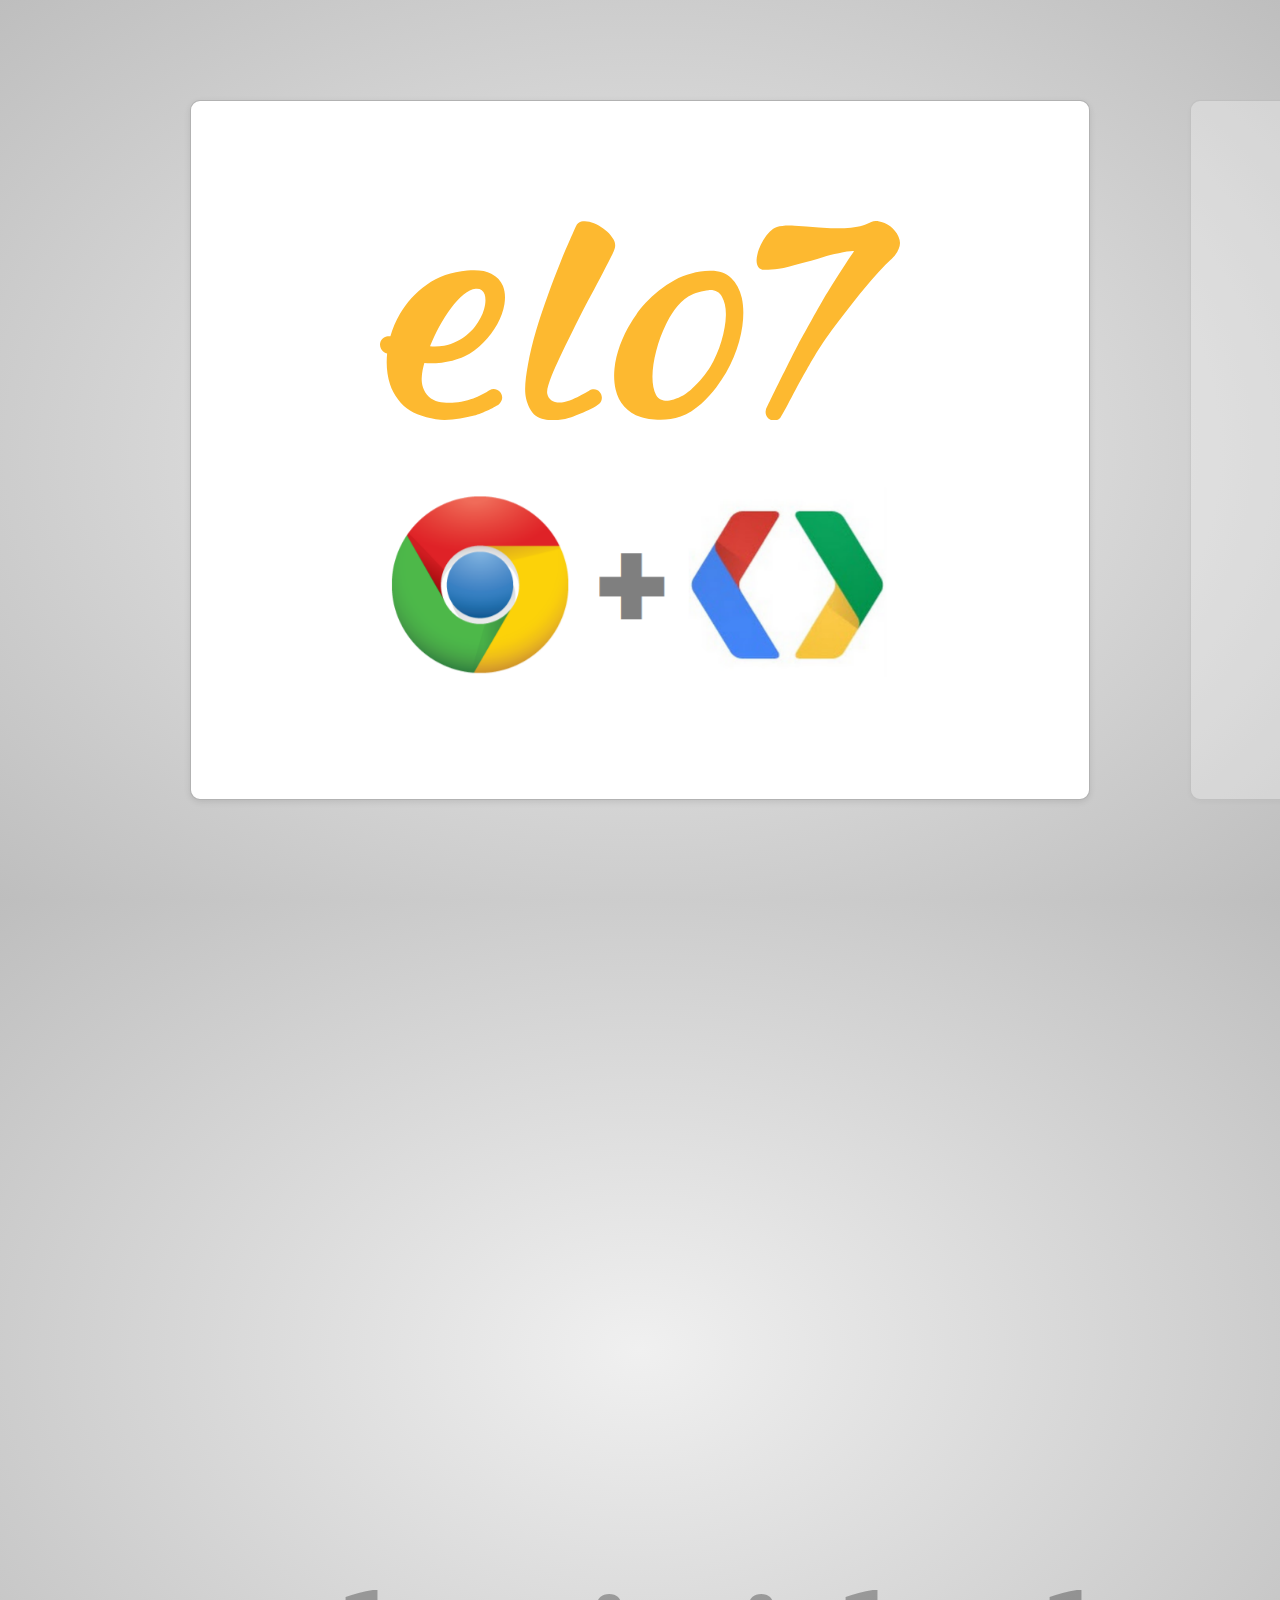
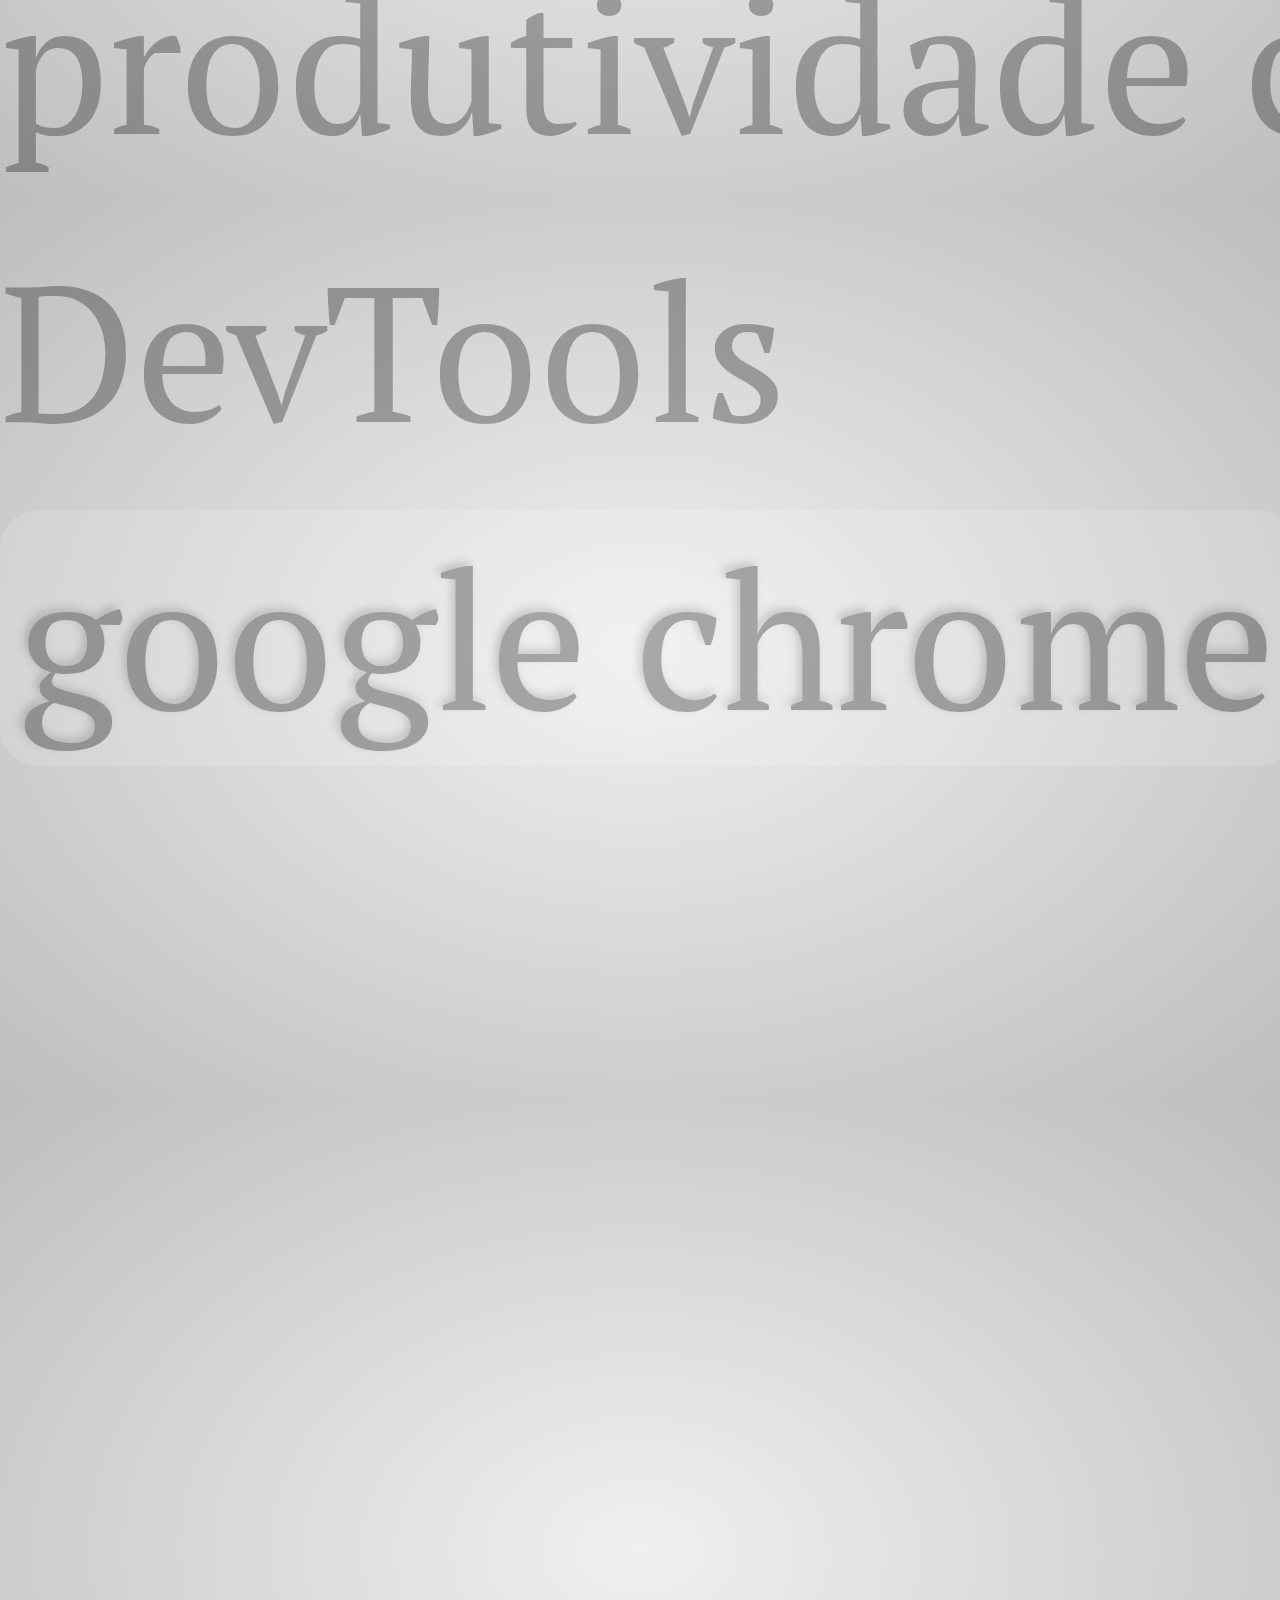
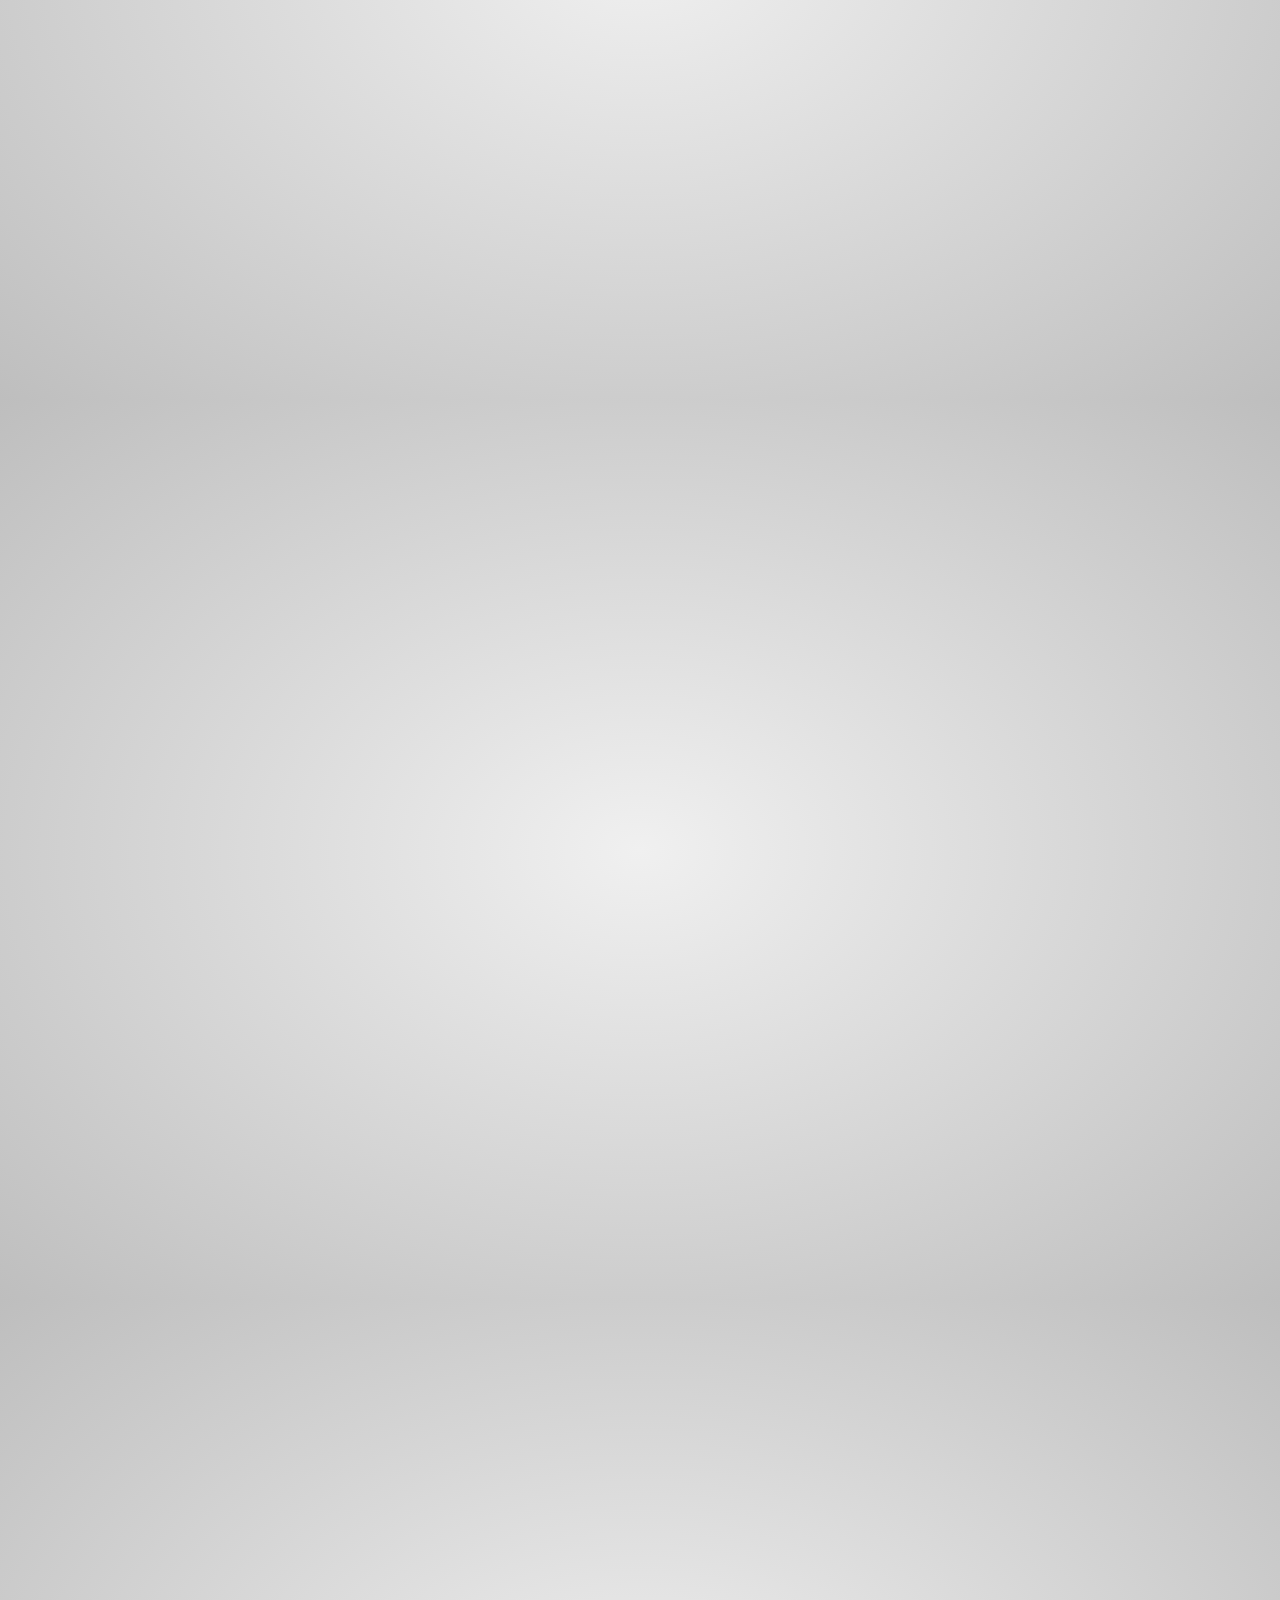
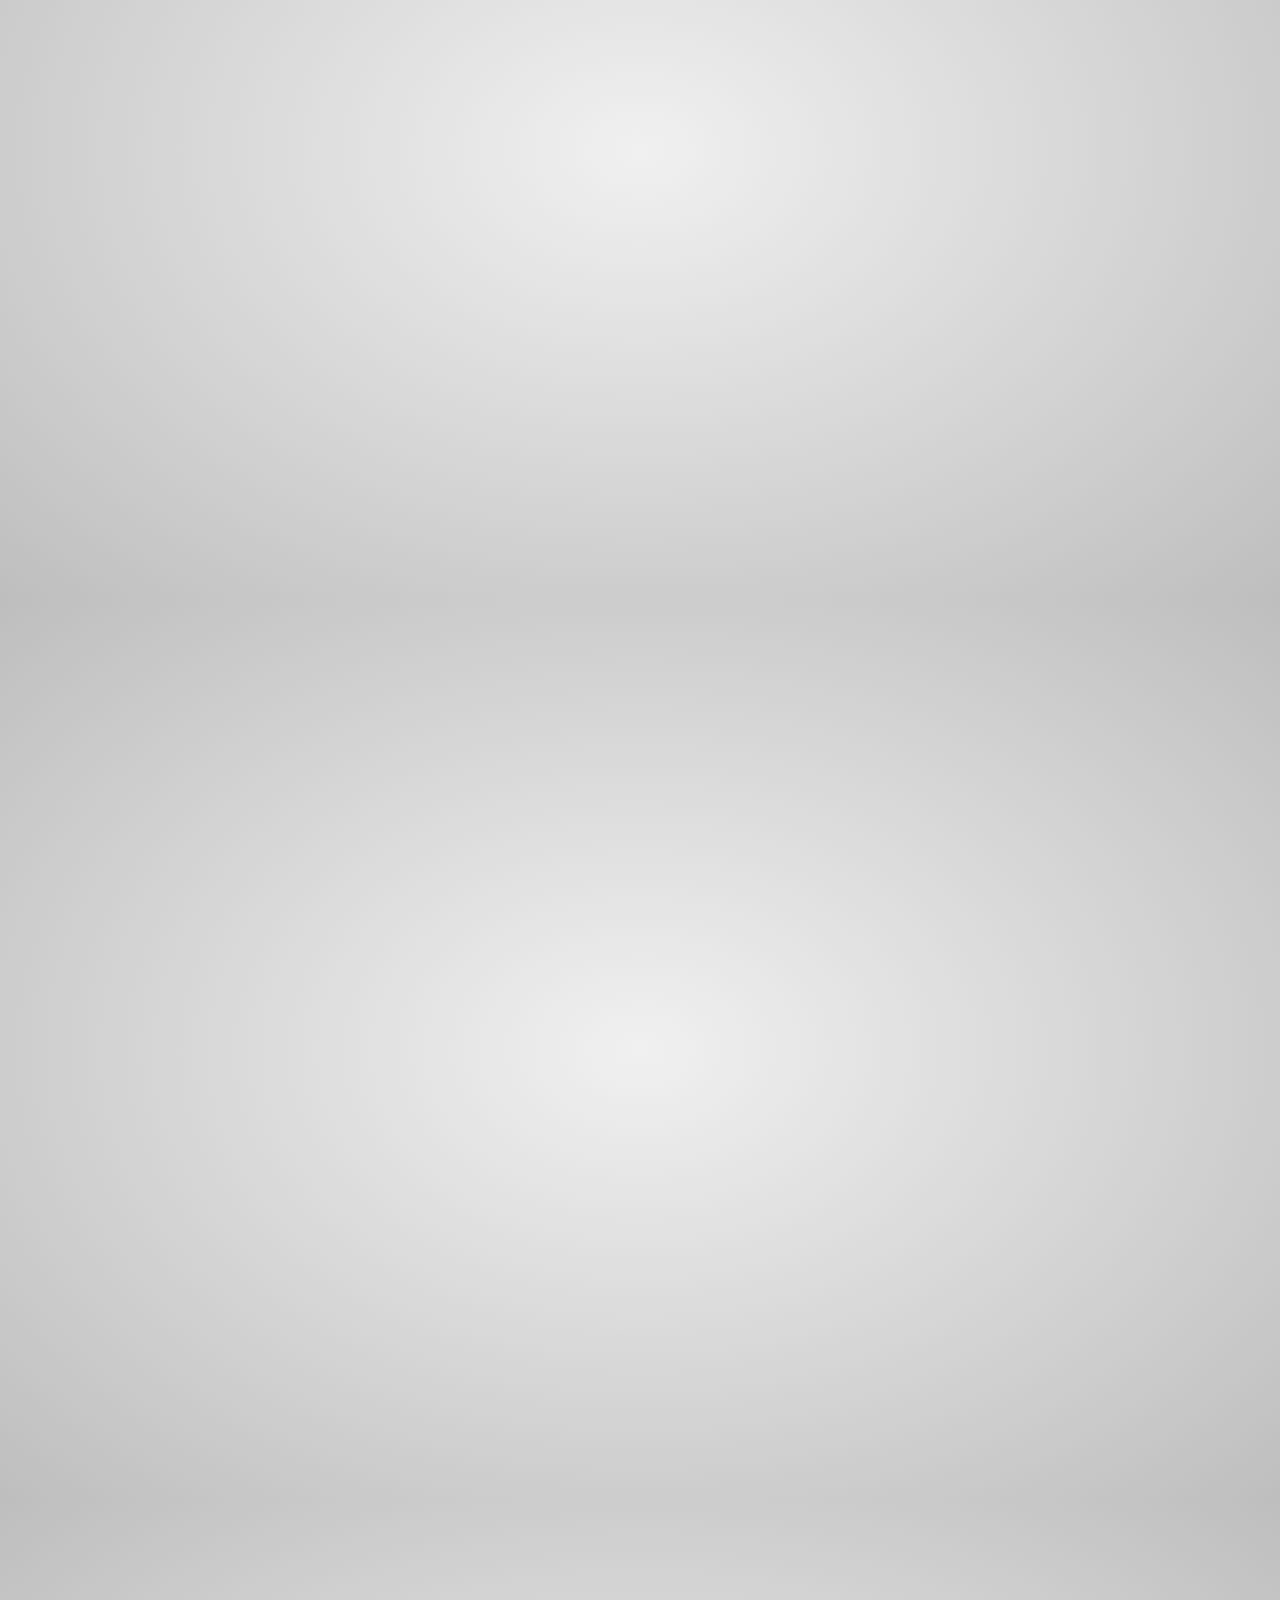
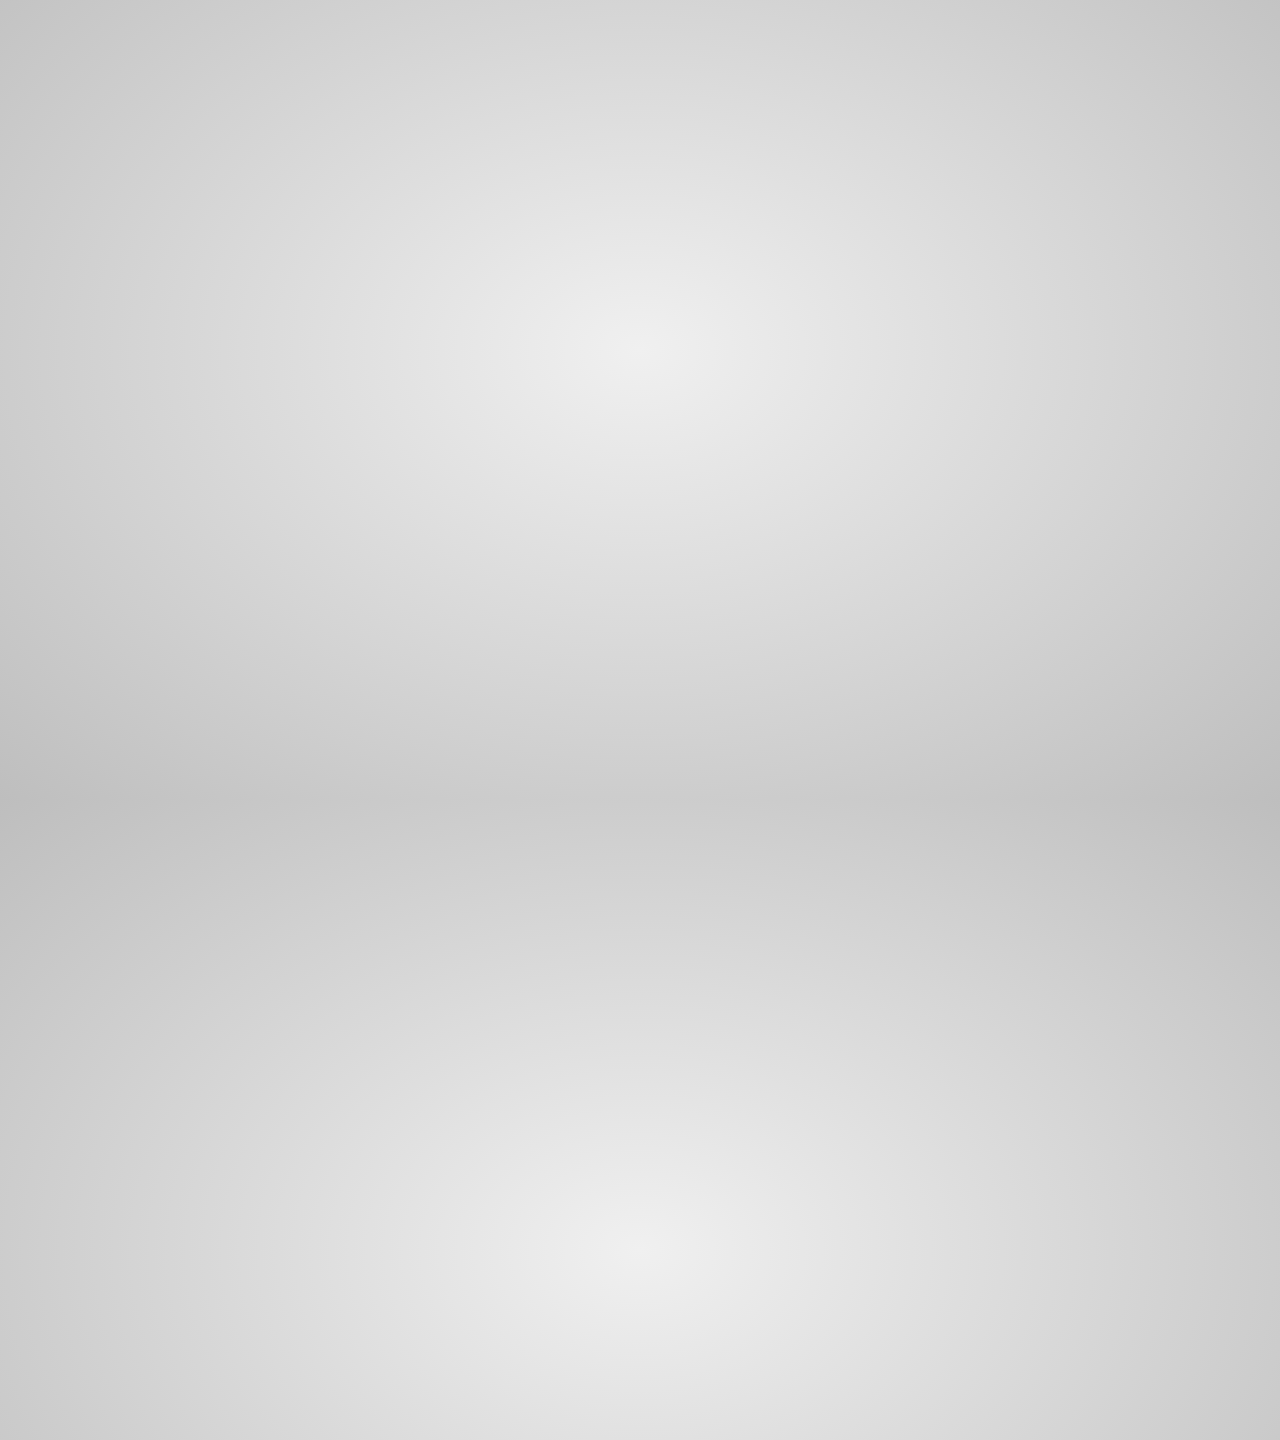
<file: index.html>
<!doctype html>
<html lang="en">
<head>
    <meta charset="utf-8" />
    <meta name="viewport" content="width=1024" />
    <meta name="apple-mobile-web-app-capable" content="yes" />
    <title>TechTalk - Chrome Dev Tools</title>
    
    <meta name="description" content="impress.js is a presentation tool based on the power of CSS3 transforms and transitions in modern browsers and inspired by the idea behind prezi.com." />
    <meta name="author" content="Bartek Szopka" />

    <link href="http://fonts.googleapis.com/css?family=Open+Sans:regular,semibold,italic,italicsemibold|PT+Sans:400,700,400italic,700italic|PT+Serif:400,700,400italic,700italic" rel="stylesheet" />
    <link href="css/impress-demo.css" rel="stylesheet" />
    
    <link rel="shortcut icon" href="https://developers.google.com/web/favicon.ico" />
    <link rel="apple-touch-icon" href="https://developers.google.com/web/favicon.ico" />
</head>

<!--
    
    Body element is used by impress.js to set some useful class names, that will allow you to detect
    the support and state of the presentation in CSS or other scripts.
    
    First very useful class name is `impress-not-supported`. This class means, that browser doesn't
    support features required by impress.js, so you should apply some fallback styles in your CSS.
    It's not necessary to add it manually on this element. If the script detects that browser is not
    good enough it will add this class, but keeping it in HTML means that users without JavaScript
    will also get fallback styles.
    
    When impress.js script detects that browser supports all required features, this class name will
    be removed.
    
    The class name on body element also depends on currently active presentation step. More details about
    it can be found later, when `hint` element is being described.
    
-->
<body class="impress-not-supported">

<!--
    For example this fallback message is only visible when there is `impress-not-supported` class on body.
-->
<div class="fallback-message">
    <p>Your browser <b>doesn't support the features required</b> by impress.js, so you are presented with a simplified version of this presentation.</p>
    <p>For the best experience please use the latest <b>Chrome</b>, <b>Safari</b> or <b>Firefox</b> browser.</p>
</div>

<!--
    
    Now that's the core element used by impress.js.
    
    That's the wrapper for your presentation steps. In this element all the impress.js magic happens.
    It doesn't have to be a `<div>`. Only `id` is important here as that's how the script find it.
    
    You probably won't need it now, but there are some configuration options that can be set on this element.
    
    To change the duration of the transition between slides use `data-transition-duration="2000"` giving it
    a number of ms. It defaults to 1000 (1s).
    
    You can also control the perspective with `data-perspective="500"` giving it a number of pixels.
    It defaults to 1000. You can set it to 0 if you don't want any 3D effects.
    If you are willing to change this value make sure you understand how CSS perspective works:
    https://developer.mozilla.org/en/CSS/perspective
    
    But as I said, you won't need it for now, so don't worry - there are some simple but interesting things
    right around the corner of this tag ;)
    
-->
<div id="impress" data-transition-duration="1000">
    <div id="initialize" class="step slide" data-x="-1000" data-y="-1500">
        <img src="images/logo-elo7.svg">
        <img src="images/slide-logo.png">
    </div>
    <div id="alerts" class="step slide alert" data-x="0" data-y="-1500">
        <img src="images/alert.gif">
        <h3>alert();</h3>
        +
        <h3>Save (HTML, CSS ou JS), Alt+Tab, F5</h3>
    </div>
    <div id="firebug" class="step slide firebug" data-x="1000" data-y="-1500">
        <img src="images/firebug.png">
        <h3>Mozilla Firefox (23/09/2002) + Firebug (Add-ons)</h3>
    </div>
    <div id="browsers" class="step slide browsers" data-x="2000" data-y="-1500">
        <img src="images/opera.jpg" width="370" class="opera">
        <img src="images/safari.jpg" width="370" class="safari">
        <img src="images/firefox.png" width="370" class="firefox">
        <img src="images/ie.jpg" width="370" class="ie">
    </div>
    <div id="init" class="step" data-x="0" data-y="0" data-scale="4">
        <span class="try">produtividade com</span>
        <h1>DevTools</h1>
        <span class="footnote"><a href="https://developers.google.com/web/tools/chrome-devtools/" target="_blank" title="google chrome">google chrome</a></span>
    </div>
    <div id="devtools" class="step" data-x="850" data-y="3000" data-rotate="90" data-scale="5">
        <p>
            <strong>inspecione</strong> e edite páginas e estilos
            <strong>debug</strong> mais fácil seu js<br>
            análise de <strong>performance</strong><br>
            <strong>emulador</strong> de dispositivos<br>
            e muito mais...
        </p>
    </div>

    <div id="letsgo" class="step" data-x="3500" data-y="2100" data-rotate="180" data-scale="6">
        <p>chega de papo, <span class="thoughts">hora de mostrar tudo isso!</span></p>
    </div>
    <div id="elements" class="step slide drag-drop" data-x="2825" data-y="2325" data-z="-3000" data-rotate="300" data-scale="1">
        <h3>Brasileirão</h3>
        <ul class="g4">
            <li class="title">G4</li>
            <li>São Paulo</li>
            <li>Atlético-MG</li>
            <li>Grêmio</li>
            <li>Joinville</li>
        </ul>
        <ul class="zr">
            <li class="title">Zona de rebaixamento</li>
            <li>Palmeiras</li>
            <li>Coritiba</li>
            <li>Avaí</li>
            <li>Flamengo</li>
        </ul>
        <div class="real-time">
            <span>fluminense 0 x 0 vasco</span>
            <span>coritiba 2 x 1 botafogo</span>
            <span>portuguesa 2 x 0 corinthians</span>
            <span>palmeiras 2 x 2 santos</span>
            <span>cruzeiro 0 x 1 internacional</span>
            <span>grêmio 1 x 0 avaí</span>
        </div>
    </div>
    <div id="debug" class="step" data-x="3500" data-y="-850" data-rotate="270" data-scale="6">
        <p>debug com o <b class="positioning">console</b>, usando <b class="rotating">javascript</b> e <b class="scaling">console api</b> =)</p>
    </div>
    <div id="console-resource" class="step slide" data-x="3825" data-y="3325" data-z="-4000" data-rotate="400" data-scale="1">
        <h3>Sua pergunta:</h3><br>
        <form action="#" id="ask-form">
            <input id="ask">
            <button type="button" id="send">Enviar minha pergunta</button>
            <br><br>
            <div id="answer" class="hide">R: <span></span></div>
            <div id="answer-media"></div>
        </form>
    </div>
    <div id="source" class="step" data-x="6300" data-y="2000" data-rotate="20" data-scale="4">
        <p>de performance vamos falar?</p>
        <q><a href="#">use the devtools</a>, Ueda!</q>
        <p><b>network</b> e <b>timeline</b></p>
    </div>
    <div id="network-timeline" class="step slide" data-x="4825" data-y="4325" data-z="-5000" data-rotate="500" data-scale="1">
        <iframe src="" id="iframe" name="iframe"></iframe>
        <center>
            <a href="http://www.elo7.com.br" target="iframe">Elo7</a>
            -
            <a href="http://www.sedentario.org/" target="iframe">Sedentario e Hiperativo</a>
            -
            <a href="timeline.html" target="iframe">Timeline</a>
        </center>
    </div>
    <div id="resources-audits" class="step" data-x="6200" data-y="4300" data-z="-100" data-rotate-x="-40" data-rotate-y="10" data-scale="2">
        <p>e por último mas não menos importante</p>
        <span class="footnote"><b>Resources e Audits</b></span>
    </div>
    <div id="thanks" class="step slide" data-x="5825" data-y="5325" data-z="-6000" data-rotate="600" data-scale="1">
        <center>
            <br>
            <h2>Referências</h2>
            <img src="images/gama.gif">
            <ul>
                <li><a href="https://addyosmani.com/">Addy Osmani</a></li>
                <li><a href="https://umaar.com/dev-tips/">Umaar Hansa</a></li>
                <li><a href="https://developers.google.com/web/tools/chrome-devtools/">Chrome DevTools</a></li>
                <li><a href="https://developers.google.com/web/tools/javascript/console/console-reference">Console API Reference</a></li>
                <li><a href="https://developers.google.com/web/tools/chrome-devtools/debug/command-line/command-line-reference">Command Line API Reference</a></li>
                <li><a href="https://toolbox.googleapps.com/apps/har_analyzer/">HAR Analyzer</a></li>
            </ul>
        <center>
    </div>
</div>
<script src="js/impress.js"></script>
<script src="js/techtalk.js"></script>

<!--
    
    The `impress()` function also gives you access to the API that controls the presentation.
    
    Just store the result of the call:
    
        var api = impress();
    
    and you will get three functions you can call:
    
        `api.init()` - initializes the presentation,
        `api.next()` - moves to next step of the presentation,
        `api.prev()` - moves to previous step of the presentation,
        `api.goto( idx | id | element, [duration] )` - moves the presentation to the step given by its index number
                id or the DOM element; second parameter can be used to define duration of the transition in ms,
                but it's optional - if not provided default transition duration for the presentation will be used.
    
    You can also simply call `impress()` again to get the API, so `impress().next()` is also allowed.
    Don't worry, it wont initialize the presentation again.
    
    For some example uses of this API check the last part of the source of impress.js where the API
    is used in event handlers.
    
-->
</body>
</html>
</file>
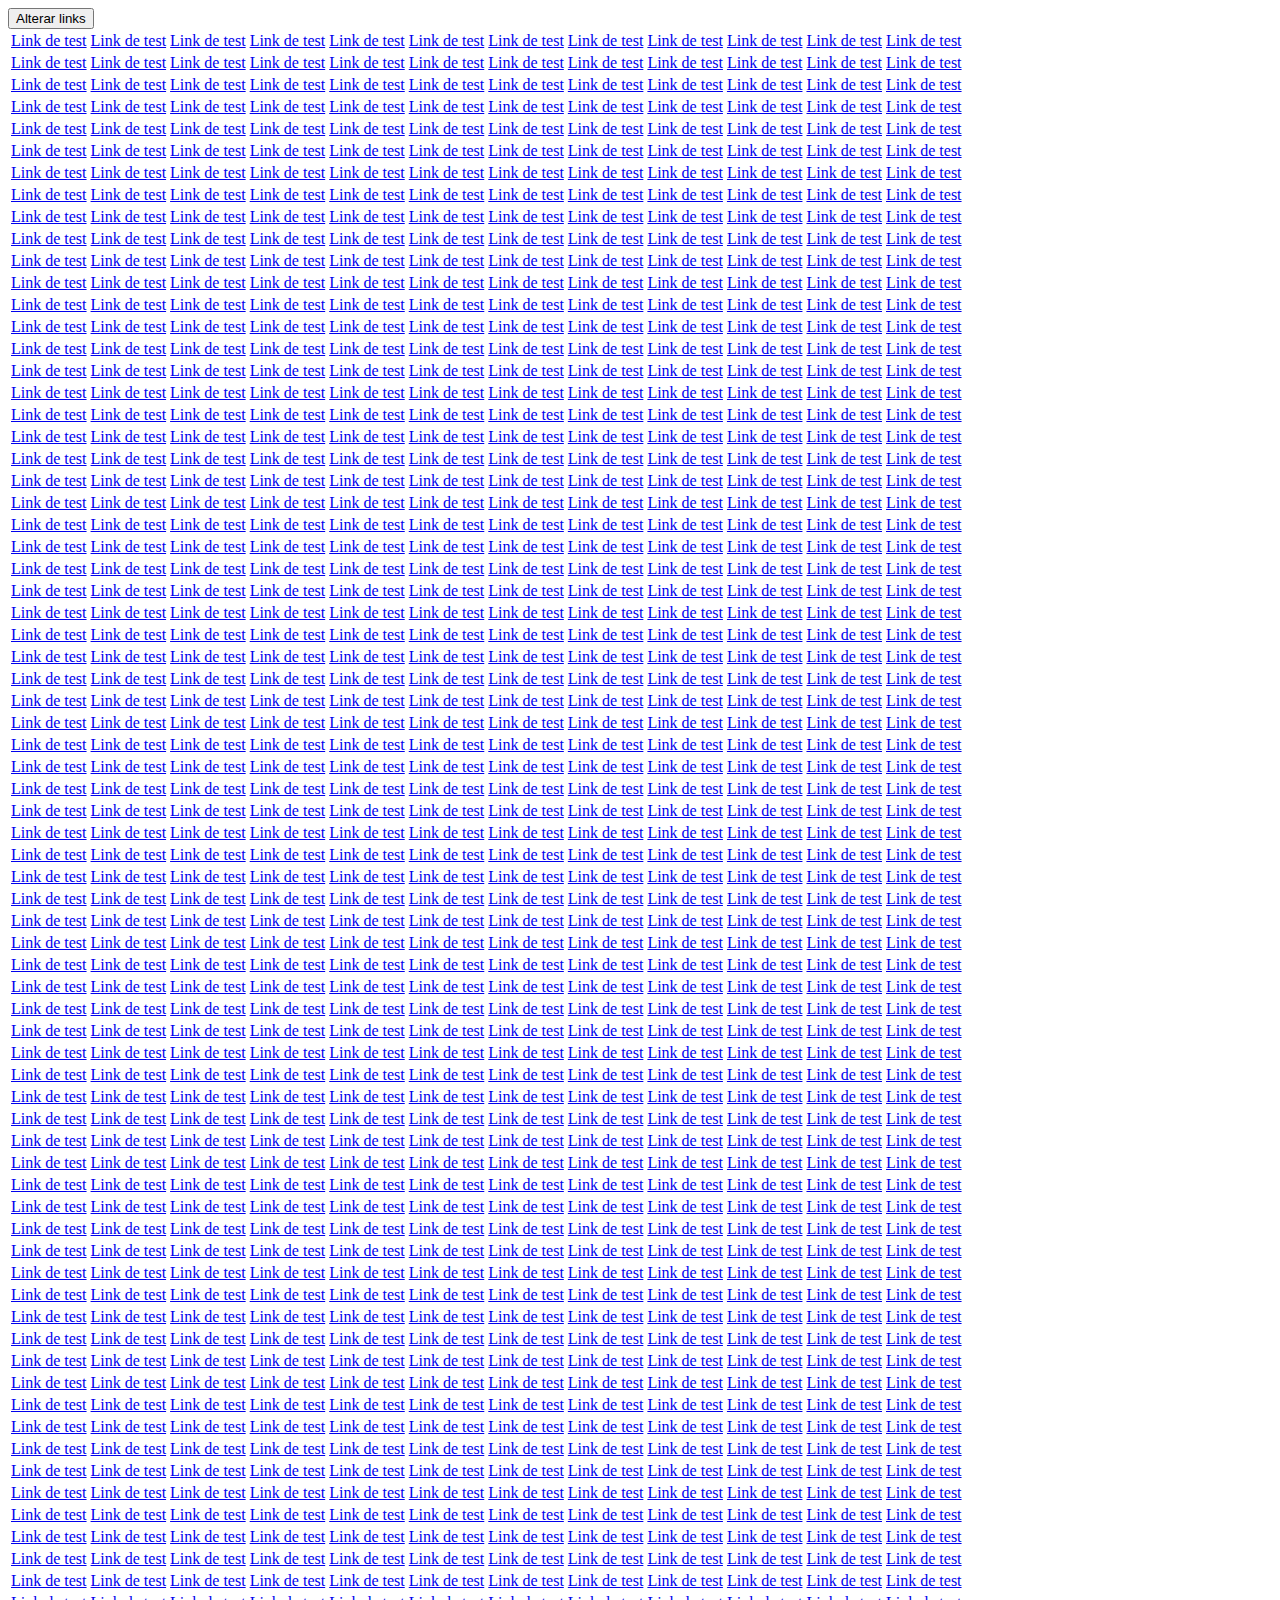
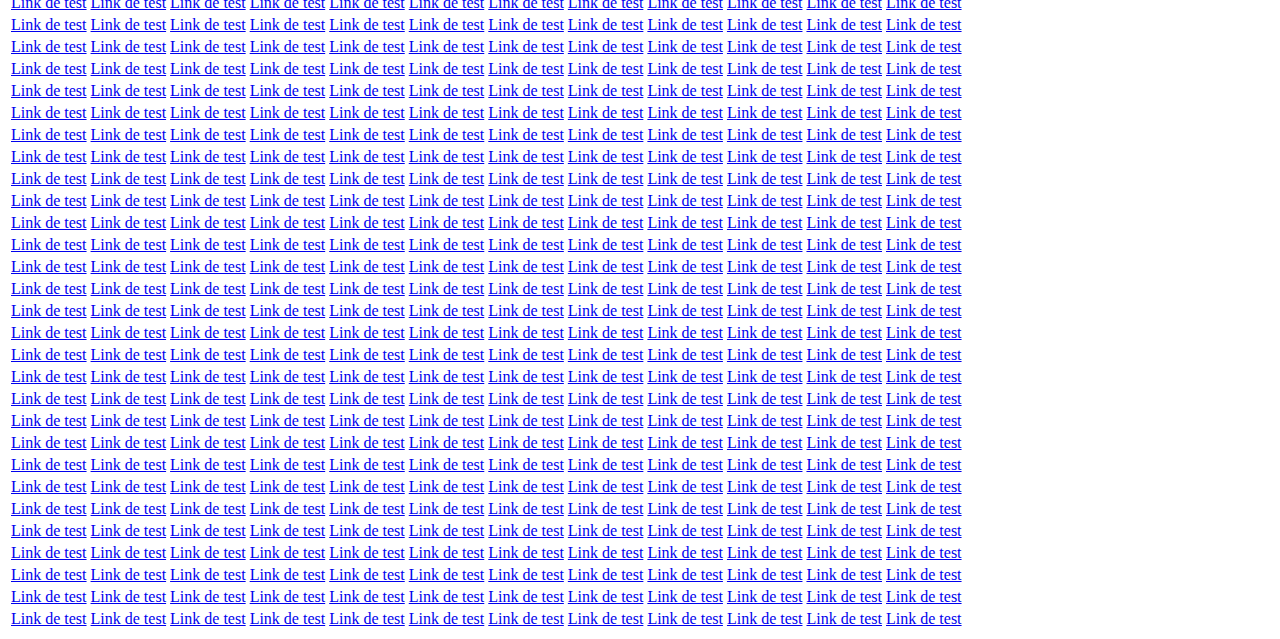
<file: timeline.html>
<!doctype html>
<html class="no-js" lang="">
    <head>
        <meta charset="utf-8">
        <meta http-equiv="x-ua-compatible" content="ie=edge">
        <title></title>
        <meta name="description" content="">
        <meta name="viewport" content="width=device-width, initial-scale=1">
        <style>
            .link {
                color: red;
            }
        </style>
    </head>
    <body>
    <button type="button" id="change-link">Alterar links</button>
    <table>
        <tbody>
            <tr>
                <td>
                    <a href="#">Link de test</a>
                    <a href="#">Link de test</a>
                    <a href="#">Link de test</a>
                </td>
                <td>
                    <a href="#">Link de test</a>
                    <a href="#">Link de test</a>
                    <a href="#">Link de test</a>
                </td>
                <td>
                    <a href="#">Link de test</a>
                    <a href="#">Link de test</a>
                    <a href="#">Link de test</a>
                </td>
                <td>
                    <a href="#">Link de test</a>
                    <a href="#">Link de test</a>
                    <a href="#">Link de test</a>
                </td>
            </tr>
            <tr>
                <td>
                    <a href="#">Link de test</a>
                    <a href="#">Link de test</a>
                    <a href="#">Link de test</a>
                </td>
                <td>
                    <a href="#">Link de test</a>
                    <a href="#">Link de test</a>
                    <a href="#">Link de test</a>
                </td>
                <td>
                    <a href="#">Link de test</a>
                    <a href="#">Link de test</a>
                    <a href="#">Link de test</a>
                </td>
                <td>
                    <a href="#">Link de test</a>
                    <a href="#">Link de test</a>
                    <a href="#">Link de test</a>
                </td>
            </tr>
            <tr>
                <td>
                    <a href="#">Link de test</a>
                    <a href="#">Link de test</a>
                    <a href="#">Link de test</a>
                </td>
                <td>
                    <a href="#">Link de test</a>
                    <a href="#">Link de test</a>
                    <a href="#">Link de test</a>
                </td>
                <td>
                    <a href="#">Link de test</a>
                    <a href="#">Link de test</a>
                    <a href="#">Link de test</a>
                </td>
                <td>
                    <a href="#">Link de test</a>
                    <a href="#">Link de test</a>
                    <a href="#">Link de test</a>
                </td>
            </tr>
            <tr>
                <td>
                    <a href="#">Link de test</a>
                    <a href="#">Link de test</a>
                    <a href="#">Link de test</a>
                </td>
                <td>
                    <a href="#">Link de test</a>
                    <a href="#">Link de test</a>
                    <a href="#">Link de test</a>
                </td>
                <td>
                    <a href="#">Link de test</a>
                    <a href="#">Link de test</a>
                    <a href="#">Link de test</a>
                </td>
                <td>
                    <a href="#">Link de test</a>
                    <a href="#">Link de test</a>
                    <a href="#">Link de test</a>
                </td>
            </tr>
            <tr>
                <td>
                    <a href="#">Link de test</a>
                    <a href="#">Link de test</a>
                    <a href="#">Link de test</a>
                </td>
                <td>
                    <a href="#">Link de test</a>
                    <a href="#">Link de test</a>
                    <a href="#">Link de test</a>
                </td>
                <td>
                    <a href="#">Link de test</a>
                    <a href="#">Link de test</a>
                    <a href="#">Link de test</a>
                </td>
                <td>
                    <a href="#">Link de test</a>
                    <a href="#">Link de test</a>
                    <a href="#">Link de test</a>
                </td>
            </tr>
            <tr>
                <td>
                    <a href="#">Link de test</a>
                    <a href="#">Link de test</a>
                    <a href="#">Link de test</a>
                </td>
                <td>
                    <a href="#">Link de test</a>
                    <a href="#">Link de test</a>
                    <a href="#">Link de test</a>
                </td>
                <td>
                    <a href="#">Link de test</a>
                    <a href="#">Link de test</a>
                    <a href="#">Link de test</a>
                </td>
                <td>
                    <a href="#">Link de test</a>
                    <a href="#">Link de test</a>
                    <a href="#">Link de test</a>
                </td>
            </tr>
            <tr>
                <td>
                    <a href="#">Link de test</a>
                    <a href="#">Link de test</a>
                    <a href="#">Link de test</a>
                </td>
                <td>
                    <a href="#">Link de test</a>
                    <a href="#">Link de test</a>
                    <a href="#">Link de test</a>
                </td>
                <td>
                    <a href="#">Link de test</a>
                    <a href="#">Link de test</a>
                    <a href="#">Link de test</a>
                </td>
                <td>
                    <a href="#">Link de test</a>
                    <a href="#">Link de test</a>
                    <a href="#">Link de test</a>
                </td>
            </tr>
            <tr>
                <td>
                    <a href="#">Link de test</a>
                    <a href="#">Link de test</a>
                    <a href="#">Link de test</a>
                </td>
                <td>
                    <a href="#">Link de test</a>
                    <a href="#">Link de test</a>
                    <a href="#">Link de test</a>
                </td>
                <td>
                    <a href="#">Link de test</a>
                    <a href="#">Link de test</a>
                    <a href="#">Link de test</a>
                </td>
                <td>
                    <a href="#">Link de test</a>
                    <a href="#">Link de test</a>
                    <a href="#">Link de test</a>
                </td>
            </tr>
            <tr>
                <td>
                    <a href="#">Link de test</a>
                    <a href="#">Link de test</a>
                    <a href="#">Link de test</a>
                </td>
                <td>
                    <a href="#">Link de test</a>
                    <a href="#">Link de test</a>
                    <a href="#">Link de test</a>
                </td>
                <td>
                    <a href="#">Link de test</a>
                    <a href="#">Link de test</a>
                    <a href="#">Link de test</a>
                </td>
                <td>
                    <a href="#">Link de test</a>
                    <a href="#">Link de test</a>
                    <a href="#">Link de test</a>
                </td>
            </tr>
            <tr>
                <td>
                    <a href="#">Link de test</a>
                    <a href="#">Link de test</a>
                    <a href="#">Link de test</a>
                </td>
                <td>
                    <a href="#">Link de test</a>
                    <a href="#">Link de test</a>
                    <a href="#">Link de test</a>
                </td>
                <td>
                    <a href="#">Link de test</a>
                    <a href="#">Link de test</a>
                    <a href="#">Link de test</a>
                </td>
                <td>
                    <a href="#">Link de test</a>
                    <a href="#">Link de test</a>
                    <a href="#">Link de test</a>
                </td>
            </tr>
            <tr>
                <td>
                    <a href="#">Link de test</a>
                    <a href="#">Link de test</a>
                    <a href="#">Link de test</a>
                </td>
                <td>
                    <a href="#">Link de test</a>
                    <a href="#">Link de test</a>
                    <a href="#">Link de test</a>
                </td>
                <td>
                    <a href="#">Link de test</a>
                    <a href="#">Link de test</a>
                    <a href="#">Link de test</a>
                </td>
                <td>
                    <a href="#">Link de test</a>
                    <a href="#">Link de test</a>
                    <a href="#">Link de test</a>
                </td>
            </tr>
            <tr>
                <td>
                    <a href="#">Link de test</a>
                    <a href="#">Link de test</a>
                    <a href="#">Link de test</a>
                </td>
                <td>
                    <a href="#">Link de test</a>
                    <a href="#">Link de test</a>
                    <a href="#">Link de test</a>
                </td>
                <td>
                    <a href="#">Link de test</a>
                    <a href="#">Link de test</a>
                    <a href="#">Link de test</a>
                </td>
                <td>
                    <a href="#">Link de test</a>
                    <a href="#">Link de test</a>
                    <a href="#">Link de test</a>
                </td>
            </tr>
            <tr>
                <td>
                    <a href="#">Link de test</a>
                    <a href="#">Link de test</a>
                    <a href="#">Link de test</a>
                </td>
                <td>
                    <a href="#">Link de test</a>
                    <a href="#">Link de test</a>
                    <a href="#">Link de test</a>
                </td>
                <td>
                    <a href="#">Link de test</a>
                    <a href="#">Link de test</a>
                    <a href="#">Link de test</a>
                </td>
                <td>
                    <a href="#">Link de test</a>
                    <a href="#">Link de test</a>
                    <a href="#">Link de test</a>
                </td>
            </tr>
            <tr>
                <td>
                    <a href="#">Link de test</a>
                    <a href="#">Link de test</a>
                    <a href="#">Link de test</a>
                </td>
                <td>
                    <a href="#">Link de test</a>
                    <a href="#">Link de test</a>
                    <a href="#">Link de test</a>
                </td>
                <td>
                    <a href="#">Link de test</a>
                    <a href="#">Link de test</a>
                    <a href="#">Link de test</a>
                </td>
                <td>
                    <a href="#">Link de test</a>
                    <a href="#">Link de test</a>
                    <a href="#">Link de test</a>
                </td>
            </tr>
            <tr>
                <td>
                    <a href="#">Link de test</a>
                    <a href="#">Link de test</a>
                    <a href="#">Link de test</a>
                </td>
                <td>
                    <a href="#">Link de test</a>
                    <a href="#">Link de test</a>
                    <a href="#">Link de test</a>
                </td>
                <td>
                    <a href="#">Link de test</a>
                    <a href="#">Link de test</a>
                    <a href="#">Link de test</a>
                </td>
                <td>
                    <a href="#">Link de test</a>
                    <a href="#">Link de test</a>
                    <a href="#">Link de test</a>
                </td>
            </tr>
            <tr>
                <td>
                    <a href="#">Link de test</a>
                    <a href="#">Link de test</a>
                    <a href="#">Link de test</a>
                </td>
                <td>
                    <a href="#">Link de test</a>
                    <a href="#">Link de test</a>
                    <a href="#">Link de test</a>
                </td>
                <td>
                    <a href="#">Link de test</a>
                    <a href="#">Link de test</a>
                    <a href="#">Link de test</a>
                </td>
                <td>
                    <a href="#">Link de test</a>
                    <a href="#">Link de test</a>
                    <a href="#">Link de test</a>
                </td>
            </tr>
            <tr>
                <td>
                    <a href="#">Link de test</a>
                    <a href="#">Link de test</a>
                    <a href="#">Link de test</a>
                </td>
                <td>
                    <a href="#">Link de test</a>
                    <a href="#">Link de test</a>
                    <a href="#">Link de test</a>
                </td>
                <td>
                    <a href="#">Link de test</a>
                    <a href="#">Link de test</a>
                    <a href="#">Link de test</a>
                </td>
                <td>
                    <a href="#">Link de test</a>
                    <a href="#">Link de test</a>
                    <a href="#">Link de test</a>
                </td>
            </tr>
            <tr>
                <td>
                    <a href="#">Link de test</a>
                    <a href="#">Link de test</a>
                    <a href="#">Link de test</a>
                </td>
                <td>
                    <a href="#">Link de test</a>
                    <a href="#">Link de test</a>
                    <a href="#">Link de test</a>
                </td>
                <td>
                    <a href="#">Link de test</a>
                    <a href="#">Link de test</a>
                    <a href="#">Link de test</a>
                </td>
                <td>
                    <a href="#">Link de test</a>
                    <a href="#">Link de test</a>
                    <a href="#">Link de test</a>
                </td>
            </tr>
            <tr>
                <td>
                    <a href="#">Link de test</a>
                    <a href="#">Link de test</a>
                    <a href="#">Link de test</a>
                </td>
                <td>
                    <a href="#">Link de test</a>
                    <a href="#">Link de test</a>
                    <a href="#">Link de test</a>
                </td>
                <td>
                    <a href="#">Link de test</a>
                    <a href="#">Link de test</a>
                    <a href="#">Link de test</a>
                </td>
                <td>
                    <a href="#">Link de test</a>
                    <a href="#">Link de test</a>
                    <a href="#">Link de test</a>
                </td>
            </tr>
            <tr>
                <td>
                    <a href="#">Link de test</a>
                    <a href="#">Link de test</a>
                    <a href="#">Link de test</a>
                </td>
                <td>
                    <a href="#">Link de test</a>
                    <a href="#">Link de test</a>
                    <a href="#">Link de test</a>
                </td>
                <td>
                    <a href="#">Link de test</a>
                    <a href="#">Link de test</a>
                    <a href="#">Link de test</a>
                </td>
                <td>
                    <a href="#">Link de test</a>
                    <a href="#">Link de test</a>
                    <a href="#">Link de test</a>
                </td>
            </tr>
            <tr>
                <td>
                    <a href="#">Link de test</a>
                    <a href="#">Link de test</a>
                    <a href="#">Link de test</a>
                </td>
                <td>
                    <a href="#">Link de test</a>
                    <a href="#">Link de test</a>
                    <a href="#">Link de test</a>
                </td>
                <td>
                    <a href="#">Link de test</a>
                    <a href="#">Link de test</a>
                    <a href="#">Link de test</a>
                </td>
                <td>
                    <a href="#">Link de test</a>
                    <a href="#">Link de test</a>
                    <a href="#">Link de test</a>
                </td>
            </tr>
            <tr>
                <td>
                    <a href="#">Link de test</a>
                    <a href="#">Link de test</a>
                    <a href="#">Link de test</a>
                </td>
                <td>
                    <a href="#">Link de test</a>
                    <a href="#">Link de test</a>
                    <a href="#">Link de test</a>
                </td>
                <td>
                    <a href="#">Link de test</a>
                    <a href="#">Link de test</a>
                    <a href="#">Link de test</a>
                </td>
                <td>
                    <a href="#">Link de test</a>
                    <a href="#">Link de test</a>
                    <a href="#">Link de test</a>
                </td>
            </tr>
            <tr>
                <td>
                    <a href="#">Link de test</a>
                    <a href="#">Link de test</a>
                    <a href="#">Link de test</a>
                </td>
                <td>
                    <a href="#">Link de test</a>
                    <a href="#">Link de test</a>
                    <a href="#">Link de test</a>
                </td>
                <td>
                    <a href="#">Link de test</a>
                    <a href="#">Link de test</a>
                    <a href="#">Link de test</a>
                </td>
                <td>
                    <a href="#">Link de test</a>
                    <a href="#">Link de test</a>
                    <a href="#">Link de test</a>
                </td>
            </tr>
            <tr>
                <td>
                    <a href="#">Link de test</a>
                    <a href="#">Link de test</a>
                    <a href="#">Link de test</a>
                </td>
                <td>
                    <a href="#">Link de test</a>
                    <a href="#">Link de test</a>
                    <a href="#">Link de test</a>
                </td>
                <td>
                    <a href="#">Link de test</a>
                    <a href="#">Link de test</a>
                    <a href="#">Link de test</a>
                </td>
                <td>
                    <a href="#">Link de test</a>
                    <a href="#">Link de test</a>
                    <a href="#">Link de test</a>
                </td>
            </tr>
            <tr>
                <td>
                    <a href="#">Link de test</a>
                    <a href="#">Link de test</a>
                    <a href="#">Link de test</a>
                </td>
                <td>
                    <a href="#">Link de test</a>
                    <a href="#">Link de test</a>
                    <a href="#">Link de test</a>
                </td>
                <td>
                    <a href="#">Link de test</a>
                    <a href="#">Link de test</a>
                    <a href="#">Link de test</a>
                </td>
                <td>
                    <a href="#">Link de test</a>
                    <a href="#">Link de test</a>
                    <a href="#">Link de test</a>
                </td>
            </tr>
            <tr>
                <td>
                    <a href="#">Link de test</a>
                    <a href="#">Link de test</a>
                    <a href="#">Link de test</a>
                </td>
                <td>
                    <a href="#">Link de test</a>
                    <a href="#">Link de test</a>
                    <a href="#">Link de test</a>
                </td>
                <td>
                    <a href="#">Link de test</a>
                    <a href="#">Link de test</a>
                    <a href="#">Link de test</a>
                </td>
                <td>
                    <a href="#">Link de test</a>
                    <a href="#">Link de test</a>
                    <a href="#">Link de test</a>
                </td>
            </tr>
            <tr>
                <td>
                    <a href="#">Link de test</a>
                    <a href="#">Link de test</a>
                    <a href="#">Link de test</a>
                </td>
                <td>
                    <a href="#">Link de test</a>
                    <a href="#">Link de test</a>
                    <a href="#">Link de test</a>
                </td>
                <td>
                    <a href="#">Link de test</a>
                    <a href="#">Link de test</a>
                    <a href="#">Link de test</a>
                </td>
                <td>
                    <a href="#">Link de test</a>
                    <a href="#">Link de test</a>
                    <a href="#">Link de test</a>
                </td>
            </tr>
            <tr>
                <td>
                    <a href="#">Link de test</a>
                    <a href="#">Link de test</a>
                    <a href="#">Link de test</a>
                </td>
                <td>
                    <a href="#">Link de test</a>
                    <a href="#">Link de test</a>
                    <a href="#">Link de test</a>
                </td>
                <td>
                    <a href="#">Link de test</a>
                    <a href="#">Link de test</a>
                    <a href="#">Link de test</a>
                </td>
                <td>
                    <a href="#">Link de test</a>
                    <a href="#">Link de test</a>
                    <a href="#">Link de test</a>
                </td>
            </tr>
            <tr>
                <td>
                    <a href="#">Link de test</a>
                    <a href="#">Link de test</a>
                    <a href="#">Link de test</a>
                </td>
                <td>
                    <a href="#">Link de test</a>
                    <a href="#">Link de test</a>
                    <a href="#">Link de test</a>
                </td>
                <td>
                    <a href="#">Link de test</a>
                    <a href="#">Link de test</a>
                    <a href="#">Link de test</a>
                </td>
                <td>
                    <a href="#">Link de test</a>
                    <a href="#">Link de test</a>
                    <a href="#">Link de test</a>
                </td>
            </tr>
            <tr>
                <td>
                    <a href="#">Link de test</a>
                    <a href="#">Link de test</a>
                    <a href="#">Link de test</a>
                </td>
                <td>
                    <a href="#">Link de test</a>
                    <a href="#">Link de test</a>
                    <a href="#">Link de test</a>
                </td>
                <td>
                    <a href="#">Link de test</a>
                    <a href="#">Link de test</a>
                    <a href="#">Link de test</a>
                </td>
                <td>
                    <a href="#">Link de test</a>
                    <a href="#">Link de test</a>
                    <a href="#">Link de test</a>
                </td>
            </tr>
            <tr>
                <td>
                    <a href="#">Link de test</a>
                    <a href="#">Link de test</a>
                    <a href="#">Link de test</a>
                </td>
                <td>
                    <a href="#">Link de test</a>
                    <a href="#">Link de test</a>
                    <a href="#">Link de test</a>
                </td>
                <td>
                    <a href="#">Link de test</a>
                    <a href="#">Link de test</a>
                    <a href="#">Link de test</a>
                </td>
                <td>
                    <a href="#">Link de test</a>
                    <a href="#">Link de test</a>
                    <a href="#">Link de test</a>
                </td>
            </tr>
            <tr>
                <td>
                    <a href="#">Link de test</a>
                    <a href="#">Link de test</a>
                    <a href="#">Link de test</a>
                </td>
                <td>
                    <a href="#">Link de test</a>
                    <a href="#">Link de test</a>
                    <a href="#">Link de test</a>
                </td>
                <td>
                    <a href="#">Link de test</a>
                    <a href="#">Link de test</a>
                    <a href="#">Link de test</a>
                </td>
                <td>
                    <a href="#">Link de test</a>
                    <a href="#">Link de test</a>
                    <a href="#">Link de test</a>
                </td>
            </tr>
            <tr>
                <td>
                    <a href="#">Link de test</a>
                    <a href="#">Link de test</a>
                    <a href="#">Link de test</a>
                </td>
                <td>
                    <a href="#">Link de test</a>
                    <a href="#">Link de test</a>
                    <a href="#">Link de test</a>
                </td>
                <td>
                    <a href="#">Link de test</a>
                    <a href="#">Link de test</a>
                    <a href="#">Link de test</a>
                </td>
                <td>
                    <a href="#">Link de test</a>
                    <a href="#">Link de test</a>
                    <a href="#">Link de test</a>
                </td>
            </tr>
            <tr>
                <td>
                    <a href="#">Link de test</a>
                    <a href="#">Link de test</a>
                    <a href="#">Link de test</a>
                </td>
                <td>
                    <a href="#">Link de test</a>
                    <a href="#">Link de test</a>
                    <a href="#">Link de test</a>
                </td>
                <td>
                    <a href="#">Link de test</a>
                    <a href="#">Link de test</a>
                    <a href="#">Link de test</a>
                </td>
                <td>
                    <a href="#">Link de test</a>
                    <a href="#">Link de test</a>
                    <a href="#">Link de test</a>
                </td>
            </tr>
            <tr>
                <td>
                    <a href="#">Link de test</a>
                    <a href="#">Link de test</a>
                    <a href="#">Link de test</a>
                </td>
                <td>
                    <a href="#">Link de test</a>
                    <a href="#">Link de test</a>
                    <a href="#">Link de test</a>
                </td>
                <td>
                    <a href="#">Link de test</a>
                    <a href="#">Link de test</a>
                    <a href="#">Link de test</a>
                </td>
                <td>
                    <a href="#">Link de test</a>
                    <a href="#">Link de test</a>
                    <a href="#">Link de test</a>
                </td>
            </tr>
            <tr>
                <td>
                    <a href="#">Link de test</a>
                    <a href="#">Link de test</a>
                    <a href="#">Link de test</a>
                </td>
                <td>
                    <a href="#">Link de test</a>
                    <a href="#">Link de test</a>
                    <a href="#">Link de test</a>
                </td>
                <td>
                    <a href="#">Link de test</a>
                    <a href="#">Link de test</a>
                    <a href="#">Link de test</a>
                </td>
                <td>
                    <a href="#">Link de test</a>
                    <a href="#">Link de test</a>
                    <a href="#">Link de test</a>
                </td>
            </tr>
            <tr>
                <td>
                    <a href="#">Link de test</a>
                    <a href="#">Link de test</a>
                    <a href="#">Link de test</a>
                </td>
                <td>
                    <a href="#">Link de test</a>
                    <a href="#">Link de test</a>
                    <a href="#">Link de test</a>
                </td>
                <td>
                    <a href="#">Link de test</a>
                    <a href="#">Link de test</a>
                    <a href="#">Link de test</a>
                </td>
                <td>
                    <a href="#">Link de test</a>
                    <a href="#">Link de test</a>
                    <a href="#">Link de test</a>
                </td>
            </tr>
            <tr>
                <td>
                    <a href="#">Link de test</a>
                    <a href="#">Link de test</a>
                    <a href="#">Link de test</a>
                </td>
                <td>
                    <a href="#">Link de test</a>
                    <a href="#">Link de test</a>
                    <a href="#">Link de test</a>
                </td>
                <td>
                    <a href="#">Link de test</a>
                    <a href="#">Link de test</a>
                    <a href="#">Link de test</a>
                </td>
                <td>
                    <a href="#">Link de test</a>
                    <a href="#">Link de test</a>
                    <a href="#">Link de test</a>
                </td>
            </tr>
            <tr>
                <td>
                    <a href="#">Link de test</a>
                    <a href="#">Link de test</a>
                    <a href="#">Link de test</a>
                </td>
                <td>
                    <a href="#">Link de test</a>
                    <a href="#">Link de test</a>
                    <a href="#">Link de test</a>
                </td>
                <td>
                    <a href="#">Link de test</a>
                    <a href="#">Link de test</a>
                    <a href="#">Link de test</a>
                </td>
                <td>
                    <a href="#">Link de test</a>
                    <a href="#">Link de test</a>
                    <a href="#">Link de test</a>
                </td>
            </tr>
            <tr>
                <td>
                    <a href="#">Link de test</a>
                    <a href="#">Link de test</a>
                    <a href="#">Link de test</a>
                </td>
                <td>
                    <a href="#">Link de test</a>
                    <a href="#">Link de test</a>
                    <a href="#">Link de test</a>
                </td>
                <td>
                    <a href="#">Link de test</a>
                    <a href="#">Link de test</a>
                    <a href="#">Link de test</a>
                </td>
                <td>
                    <a href="#">Link de test</a>
                    <a href="#">Link de test</a>
                    <a href="#">Link de test</a>
                </td>
            </tr>
            <tr>
                <td>
                    <a href="#">Link de test</a>
                    <a href="#">Link de test</a>
                    <a href="#">Link de test</a>
                </td>
                <td>
                    <a href="#">Link de test</a>
                    <a href="#">Link de test</a>
                    <a href="#">Link de test</a>
                </td>
                <td>
                    <a href="#">Link de test</a>
                    <a href="#">Link de test</a>
                    <a href="#">Link de test</a>
                </td>
                <td>
                    <a href="#">Link de test</a>
                    <a href="#">Link de test</a>
                    <a href="#">Link de test</a>
                </td>
            </tr>
            <tr>
                <td>
                    <a href="#">Link de test</a>
                    <a href="#">Link de test</a>
                    <a href="#">Link de test</a>
                </td>
                <td>
                    <a href="#">Link de test</a>
                    <a href="#">Link de test</a>
                    <a href="#">Link de test</a>
                </td>
                <td>
                    <a href="#">Link de test</a>
                    <a href="#">Link de test</a>
                    <a href="#">Link de test</a>
                </td>
                <td>
                    <a href="#">Link de test</a>
                    <a href="#">Link de test</a>
                    <a href="#">Link de test</a>
                </td>
            </tr>
            <tr>
                <td>
                    <a href="#">Link de test</a>
                    <a href="#">Link de test</a>
                    <a href="#">Link de test</a>
                </td>
                <td>
                    <a href="#">Link de test</a>
                    <a href="#">Link de test</a>
                    <a href="#">Link de test</a>
                </td>
                <td>
                    <a href="#">Link de test</a>
                    <a href="#">Link de test</a>
                    <a href="#">Link de test</a>
                </td>
                <td>
                    <a href="#">Link de test</a>
                    <a href="#">Link de test</a>
                    <a href="#">Link de test</a>
                </td>
            </tr>
            <tr>
                <td>
                    <a href="#">Link de test</a>
                    <a href="#">Link de test</a>
                    <a href="#">Link de test</a>
                </td>
                <td>
                    <a href="#">Link de test</a>
                    <a href="#">Link de test</a>
                    <a href="#">Link de test</a>
                </td>
                <td>
                    <a href="#">Link de test</a>
                    <a href="#">Link de test</a>
                    <a href="#">Link de test</a>
                </td>
                <td>
                    <a href="#">Link de test</a>
                    <a href="#">Link de test</a>
                    <a href="#">Link de test</a>
                </td>
            </tr>
            <tr>
                <td>
                    <a href="#">Link de test</a>
                    <a href="#">Link de test</a>
                    <a href="#">Link de test</a>
                </td>
                <td>
                    <a href="#">Link de test</a>
                    <a href="#">Link de test</a>
                    <a href="#">Link de test</a>
                </td>
                <td>
                    <a href="#">Link de test</a>
                    <a href="#">Link de test</a>
                    <a href="#">Link de test</a>
                </td>
                <td>
                    <a href="#">Link de test</a>
                    <a href="#">Link de test</a>
                    <a href="#">Link de test</a>
                </td>
            </tr>
            <tr>
                <td>
                    <a href="#">Link de test</a>
                    <a href="#">Link de test</a>
                    <a href="#">Link de test</a>
                </td>
                <td>
                    <a href="#">Link de test</a>
                    <a href="#">Link de test</a>
                    <a href="#">Link de test</a>
                </td>
                <td>
                    <a href="#">Link de test</a>
                    <a href="#">Link de test</a>
                    <a href="#">Link de test</a>
                </td>
                <td>
                    <a href="#">Link de test</a>
                    <a href="#">Link de test</a>
                    <a href="#">Link de test</a>
                </td>
            </tr>
            <tr>
                <td>
                    <a href="#">Link de test</a>
                    <a href="#">Link de test</a>
                    <a href="#">Link de test</a>
                </td>
                <td>
                    <a href="#">Link de test</a>
                    <a href="#">Link de test</a>
                    <a href="#">Link de test</a>
                </td>
                <td>
                    <a href="#">Link de test</a>
                    <a href="#">Link de test</a>
                    <a href="#">Link de test</a>
                </td>
                <td>
                    <a href="#">Link de test</a>
                    <a href="#">Link de test</a>
                    <a href="#">Link de test</a>
                </td>
            </tr>
            <tr>
                <td>
                    <a href="#">Link de test</a>
                    <a href="#">Link de test</a>
                    <a href="#">Link de test</a>
                </td>
                <td>
                    <a href="#">Link de test</a>
                    <a href="#">Link de test</a>
                    <a href="#">Link de test</a>
                </td>
                <td>
                    <a href="#">Link de test</a>
                    <a href="#">Link de test</a>
                    <a href="#">Link de test</a>
                </td>
                <td>
                    <a href="#">Link de test</a>
                    <a href="#">Link de test</a>
                    <a href="#">Link de test</a>
                </td>
            </tr>
            <tr>
                <td>
                    <a href="#">Link de test</a>
                    <a href="#">Link de test</a>
                    <a href="#">Link de test</a>
                </td>
                <td>
                    <a href="#">Link de test</a>
                    <a href="#">Link de test</a>
                    <a href="#">Link de test</a>
                </td>
                <td>
                    <a href="#">Link de test</a>
                    <a href="#">Link de test</a>
                    <a href="#">Link de test</a>
                </td>
                <td>
                    <a href="#">Link de test</a>
                    <a href="#">Link de test</a>
                    <a href="#">Link de test</a>
                </td>
            </tr>
            <tr>
                <td>
                    <a href="#">Link de test</a>
                    <a href="#">Link de test</a>
                    <a href="#">Link de test</a>
                </td>
                <td>
                    <a href="#">Link de test</a>
                    <a href="#">Link de test</a>
                    <a href="#">Link de test</a>
                </td>
                <td>
                    <a href="#">Link de test</a>
                    <a href="#">Link de test</a>
                    <a href="#">Link de test</a>
                </td>
                <td>
                    <a href="#">Link de test</a>
                    <a href="#">Link de test</a>
                    <a href="#">Link de test</a>
                </td>
            </tr>
            <tr>
                <td>
                    <a href="#">Link de test</a>
                    <a href="#">Link de test</a>
                    <a href="#">Link de test</a>
                </td>
                <td>
                    <a href="#">Link de test</a>
                    <a href="#">Link de test</a>
                    <a href="#">Link de test</a>
                </td>
                <td>
                    <a href="#">Link de test</a>
                    <a href="#">Link de test</a>
                    <a href="#">Link de test</a>
                </td>
                <td>
                    <a href="#">Link de test</a>
                    <a href="#">Link de test</a>
                    <a href="#">Link de test</a>
                </td>
            </tr>
            <tr>
                <td>
                    <a href="#">Link de test</a>
                    <a href="#">Link de test</a>
                    <a href="#">Link de test</a>
                </td>
                <td>
                    <a href="#">Link de test</a>
                    <a href="#">Link de test</a>
                    <a href="#">Link de test</a>
                </td>
                <td>
                    <a href="#">Link de test</a>
                    <a href="#">Link de test</a>
                    <a href="#">Link de test</a>
                </td>
                <td>
                    <a href="#">Link de test</a>
                    <a href="#">Link de test</a>
                    <a href="#">Link de test</a>
                </td>
            </tr>
            <tr>
                <td>
                    <a href="#">Link de test</a>
                    <a href="#">Link de test</a>
                    <a href="#">Link de test</a>
                </td>
                <td>
                    <a href="#">Link de test</a>
                    <a href="#">Link de test</a>
                    <a href="#">Link de test</a>
                </td>
                <td>
                    <a href="#">Link de test</a>
                    <a href="#">Link de test</a>
                    <a href="#">Link de test</a>
                </td>
                <td>
                    <a href="#">Link de test</a>
                    <a href="#">Link de test</a>
                    <a href="#">Link de test</a>
                </td>
            </tr>
            <tr>
                <td>
                    <a href="#">Link de test</a>
                    <a href="#">Link de test</a>
                    <a href="#">Link de test</a>
                </td>
                <td>
                    <a href="#">Link de test</a>
                    <a href="#">Link de test</a>
                    <a href="#">Link de test</a>
                </td>
                <td>
                    <a href="#">Link de test</a>
                    <a href="#">Link de test</a>
                    <a href="#">Link de test</a>
                </td>
                <td>
                    <a href="#">Link de test</a>
                    <a href="#">Link de test</a>
                    <a href="#">Link de test</a>
                </td>
            </tr>
            <tr>
                <td>
                    <a href="#">Link de test</a>
                    <a href="#">Link de test</a>
                    <a href="#">Link de test</a>
                </td>
                <td>
                    <a href="#">Link de test</a>
                    <a href="#">Link de test</a>
                    <a href="#">Link de test</a>
                </td>
                <td>
                    <a href="#">Link de test</a>
                    <a href="#">Link de test</a>
                    <a href="#">Link de test</a>
                </td>
                <td>
                    <a href="#">Link de test</a>
                    <a href="#">Link de test</a>
                    <a href="#">Link de test</a>
                </td>
            </tr>
            <tr>
                <td>
                    <a href="#">Link de test</a>
                    <a href="#">Link de test</a>
                    <a href="#">Link de test</a>
                </td>
                <td>
                    <a href="#">Link de test</a>
                    <a href="#">Link de test</a>
                    <a href="#">Link de test</a>
                </td>
                <td>
                    <a href="#">Link de test</a>
                    <a href="#">Link de test</a>
                    <a href="#">Link de test</a>
                </td>
                <td>
                    <a href="#">Link de test</a>
                    <a href="#">Link de test</a>
                    <a href="#">Link de test</a>
                </td>
            </tr>
            <tr>
                <td>
                    <a href="#">Link de test</a>
                    <a href="#">Link de test</a>
                    <a href="#">Link de test</a>
                </td>
                <td>
                    <a href="#">Link de test</a>
                    <a href="#">Link de test</a>
                    <a href="#">Link de test</a>
                </td>
                <td>
                    <a href="#">Link de test</a>
                    <a href="#">Link de test</a>
                    <a href="#">Link de test</a>
                </td>
                <td>
                    <a href="#">Link de test</a>
                    <a href="#">Link de test</a>
                    <a href="#">Link de test</a>
                </td>
            </tr>
            <tr>
                <td>
                    <a href="#">Link de test</a>
                    <a href="#">Link de test</a>
                    <a href="#">Link de test</a>
                </td>
                <td>
                    <a href="#">Link de test</a>
                    <a href="#">Link de test</a>
                    <a href="#">Link de test</a>
                </td>
                <td>
                    <a href="#">Link de test</a>
                    <a href="#">Link de test</a>
                    <a href="#">Link de test</a>
                </td>
                <td>
                    <a href="#">Link de test</a>
                    <a href="#">Link de test</a>
                    <a href="#">Link de test</a>
                </td>
            </tr>
            <tr>
                <td>
                    <a href="#">Link de test</a>
                    <a href="#">Link de test</a>
                    <a href="#">Link de test</a>
                </td>
                <td>
                    <a href="#">Link de test</a>
                    <a href="#">Link de test</a>
                    <a href="#">Link de test</a>
                </td>
                <td>
                    <a href="#">Link de test</a>
                    <a href="#">Link de test</a>
                    <a href="#">Link de test</a>
                </td>
                <td>
                    <a href="#">Link de test</a>
                    <a href="#">Link de test</a>
                    <a href="#">Link de test</a>
                </td>
            </tr>
            <tr>
                <td>
                    <a href="#">Link de test</a>
                    <a href="#">Link de test</a>
                    <a href="#">Link de test</a>
                </td>
                <td>
                    <a href="#">Link de test</a>
                    <a href="#">Link de test</a>
                    <a href="#">Link de test</a>
                </td>
                <td>
                    <a href="#">Link de test</a>
                    <a href="#">Link de test</a>
                    <a href="#">Link de test</a>
                </td>
                <td>
                    <a href="#">Link de test</a>
                    <a href="#">Link de test</a>
                    <a href="#">Link de test</a>
                </td>
            </tr>
            <tr>
                <td>
                    <a href="#">Link de test</a>
                    <a href="#">Link de test</a>
                    <a href="#">Link de test</a>
                </td>
                <td>
                    <a href="#">Link de test</a>
                    <a href="#">Link de test</a>
                    <a href="#">Link de test</a>
                </td>
                <td>
                    <a href="#">Link de test</a>
                    <a href="#">Link de test</a>
                    <a href="#">Link de test</a>
                </td>
                <td>
                    <a href="#">Link de test</a>
                    <a href="#">Link de test</a>
                    <a href="#">Link de test</a>
                </td>
            </tr>
            <tr>
                <td>
                    <a href="#">Link de test</a>
                    <a href="#">Link de test</a>
                    <a href="#">Link de test</a>
                </td>
                <td>
                    <a href="#">Link de test</a>
                    <a href="#">Link de test</a>
                    <a href="#">Link de test</a>
                </td>
                <td>
                    <a href="#">Link de test</a>
                    <a href="#">Link de test</a>
                    <a href="#">Link de test</a>
                </td>
                <td>
                    <a href="#">Link de test</a>
                    <a href="#">Link de test</a>
                    <a href="#">Link de test</a>
                </td>
            </tr>
            <tr>
                <td>
                    <a href="#">Link de test</a>
                    <a href="#">Link de test</a>
                    <a href="#">Link de test</a>
                </td>
                <td>
                    <a href="#">Link de test</a>
                    <a href="#">Link de test</a>
                    <a href="#">Link de test</a>
                </td>
                <td>
                    <a href="#">Link de test</a>
                    <a href="#">Link de test</a>
                    <a href="#">Link de test</a>
                </td>
                <td>
                    <a href="#">Link de test</a>
                    <a href="#">Link de test</a>
                    <a href="#">Link de test</a>
                </td>
            </tr>
            <tr>
                <td>
                    <a href="#">Link de test</a>
                    <a href="#">Link de test</a>
                    <a href="#">Link de test</a>
                </td>
                <td>
                    <a href="#">Link de test</a>
                    <a href="#">Link de test</a>
                    <a href="#">Link de test</a>
                </td>
                <td>
                    <a href="#">Link de test</a>
                    <a href="#">Link de test</a>
                    <a href="#">Link de test</a>
                </td>
                <td>
                    <a href="#">Link de test</a>
                    <a href="#">Link de test</a>
                    <a href="#">Link de test</a>
                </td>
            </tr>
            <tr>
                <td>
                    <a href="#">Link de test</a>
                    <a href="#">Link de test</a>
                    <a href="#">Link de test</a>
                </td>
                <td>
                    <a href="#">Link de test</a>
                    <a href="#">Link de test</a>
                    <a href="#">Link de test</a>
                </td>
                <td>
                    <a href="#">Link de test</a>
                    <a href="#">Link de test</a>
                    <a href="#">Link de test</a>
                </td>
                <td>
                    <a href="#">Link de test</a>
                    <a href="#">Link de test</a>
                    <a href="#">Link de test</a>
                </td>
            </tr>
            <tr>
                <td>
                    <a href="#">Link de test</a>
                    <a href="#">Link de test</a>
                    <a href="#">Link de test</a>
                </td>
                <td>
                    <a href="#">Link de test</a>
                    <a href="#">Link de test</a>
                    <a href="#">Link de test</a>
                </td>
                <td>
                    <a href="#">Link de test</a>
                    <a href="#">Link de test</a>
                    <a href="#">Link de test</a>
                </td>
                <td>
                    <a href="#">Link de test</a>
                    <a href="#">Link de test</a>
                    <a href="#">Link de test</a>
                </td>
            </tr>
            <tr>
                <td>
                    <a href="#">Link de test</a>
                    <a href="#">Link de test</a>
                    <a href="#">Link de test</a>
                </td>
                <td>
                    <a href="#">Link de test</a>
                    <a href="#">Link de test</a>
                    <a href="#">Link de test</a>
                </td>
                <td>
                    <a href="#">Link de test</a>
                    <a href="#">Link de test</a>
                    <a href="#">Link de test</a>
                </td>
                <td>
                    <a href="#">Link de test</a>
                    <a href="#">Link de test</a>
                    <a href="#">Link de test</a>
                </td>
            </tr>
            <tr>
                <td>
                    <a href="#">Link de test</a>
                    <a href="#">Link de test</a>
                    <a href="#">Link de test</a>
                </td>
                <td>
                    <a href="#">Link de test</a>
                    <a href="#">Link de test</a>
                    <a href="#">Link de test</a>
                </td>
                <td>
                    <a href="#">Link de test</a>
                    <a href="#">Link de test</a>
                    <a href="#">Link de test</a>
                </td>
                <td>
                    <a href="#">Link de test</a>
                    <a href="#">Link de test</a>
                    <a href="#">Link de test</a>
                </td>
            </tr>
            <tr>
                <td>
                    <a href="#">Link de test</a>
                    <a href="#">Link de test</a>
                    <a href="#">Link de test</a>
                </td>
                <td>
                    <a href="#">Link de test</a>
                    <a href="#">Link de test</a>
                    <a href="#">Link de test</a>
                </td>
                <td>
                    <a href="#">Link de test</a>
                    <a href="#">Link de test</a>
                    <a href="#">Link de test</a>
                </td>
                <td>
                    <a href="#">Link de test</a>
                    <a href="#">Link de test</a>
                    <a href="#">Link de test</a>
                </td>
            </tr>
            <tr>
                <td>
                    <a href="#">Link de test</a>
                    <a href="#">Link de test</a>
                    <a href="#">Link de test</a>
                </td>
                <td>
                    <a href="#">Link de test</a>
                    <a href="#">Link de test</a>
                    <a href="#">Link de test</a>
                </td>
                <td>
                    <a href="#">Link de test</a>
                    <a href="#">Link de test</a>
                    <a href="#">Link de test</a>
                </td>
                <td>
                    <a href="#">Link de test</a>
                    <a href="#">Link de test</a>
                    <a href="#">Link de test</a>
                </td>
            </tr>
            <tr>
                <td>
                    <a href="#">Link de test</a>
                    <a href="#">Link de test</a>
                    <a href="#">Link de test</a>
                </td>
                <td>
                    <a href="#">Link de test</a>
                    <a href="#">Link de test</a>
                    <a href="#">Link de test</a>
                </td>
                <td>
                    <a href="#">Link de test</a>
                    <a href="#">Link de test</a>
                    <a href="#">Link de test</a>
                </td>
                <td>
                    <a href="#">Link de test</a>
                    <a href="#">Link de test</a>
                    <a href="#">Link de test</a>
                </td>
            </tr>
            <tr>
                <td>
                    <a href="#">Link de test</a>
                    <a href="#">Link de test</a>
                    <a href="#">Link de test</a>
                </td>
                <td>
                    <a href="#">Link de test</a>
                    <a href="#">Link de test</a>
                    <a href="#">Link de test</a>
                </td>
                <td>
                    <a href="#">Link de test</a>
                    <a href="#">Link de test</a>
                    <a href="#">Link de test</a>
                </td>
                <td>
                    <a href="#">Link de test</a>
                    <a href="#">Link de test</a>
                    <a href="#">Link de test</a>
                </td>
            </tr>
            <tr>
                <td>
                    <a href="#">Link de test</a>
                    <a href="#">Link de test</a>
                    <a href="#">Link de test</a>
                </td>
                <td>
                    <a href="#">Link de test</a>
                    <a href="#">Link de test</a>
                    <a href="#">Link de test</a>
                </td>
                <td>
                    <a href="#">Link de test</a>
                    <a href="#">Link de test</a>
                    <a href="#">Link de test</a>
                </td>
                <td>
                    <a href="#">Link de test</a>
                    <a href="#">Link de test</a>
                    <a href="#">Link de test</a>
                </td>
            </tr>
            <tr>
                <td>
                    <a href="#">Link de test</a>
                    <a href="#">Link de test</a>
                    <a href="#">Link de test</a>
                </td>
                <td>
                    <a href="#">Link de test</a>
                    <a href="#">Link de test</a>
                    <a href="#">Link de test</a>
                </td>
                <td>
                    <a href="#">Link de test</a>
                    <a href="#">Link de test</a>
                    <a href="#">Link de test</a>
                </td>
                <td>
                    <a href="#">Link de test</a>
                    <a href="#">Link de test</a>
                    <a href="#">Link de test</a>
                </td>
            </tr>
            <tr>
                <td>
                    <a href="#">Link de test</a>
                    <a href="#">Link de test</a>
                    <a href="#">Link de test</a>
                </td>
                <td>
                    <a href="#">Link de test</a>
                    <a href="#">Link de test</a>
                    <a href="#">Link de test</a>
                </td>
                <td>
                    <a href="#">Link de test</a>
                    <a href="#">Link de test</a>
                    <a href="#">Link de test</a>
                </td>
                <td>
                    <a href="#">Link de test</a>
                    <a href="#">Link de test</a>
                    <a href="#">Link de test</a>
                </td>
            </tr>
            <tr>
                <td>
                    <a href="#">Link de test</a>
                    <a href="#">Link de test</a>
                    <a href="#">Link de test</a>
                </td>
                <td>
                    <a href="#">Link de test</a>
                    <a href="#">Link de test</a>
                    <a href="#">Link de test</a>
                </td>
                <td>
                    <a href="#">Link de test</a>
                    <a href="#">Link de test</a>
                    <a href="#">Link de test</a>
                </td>
                <td>
                    <a href="#">Link de test</a>
                    <a href="#">Link de test</a>
                    <a href="#">Link de test</a>
                </td>
            </tr>
            <tr>
                <td>
                    <a href="#">Link de test</a>
                    <a href="#">Link de test</a>
                    <a href="#">Link de test</a>
                </td>
                <td>
                    <a href="#">Link de test</a>
                    <a href="#">Link de test</a>
                    <a href="#">Link de test</a>
                </td>
                <td>
                    <a href="#">Link de test</a>
                    <a href="#">Link de test</a>
                    <a href="#">Link de test</a>
                </td>
                <td>
                    <a href="#">Link de test</a>
                    <a href="#">Link de test</a>
                    <a href="#">Link de test</a>
                </td>
            </tr>
            <tr>
                <td>
                    <a href="#">Link de test</a>
                    <a href="#">Link de test</a>
                    <a href="#">Link de test</a>
                </td>
                <td>
                    <a href="#">Link de test</a>
                    <a href="#">Link de test</a>
                    <a href="#">Link de test</a>
                </td>
                <td>
                    <a href="#">Link de test</a>
                    <a href="#">Link de test</a>
                    <a href="#">Link de test</a>
                </td>
                <td>
                    <a href="#">Link de test</a>
                    <a href="#">Link de test</a>
                    <a href="#">Link de test</a>
                </td>
            </tr>
            <tr>
                <td>
                    <a href="#">Link de test</a>
                    <a href="#">Link de test</a>
                    <a href="#">Link de test</a>
                </td>
                <td>
                    <a href="#">Link de test</a>
                    <a href="#">Link de test</a>
                    <a href="#">Link de test</a>
                </td>
                <td>
                    <a href="#">Link de test</a>
                    <a href="#">Link de test</a>
                    <a href="#">Link de test</a>
                </td>
                <td>
                    <a href="#">Link de test</a>
                    <a href="#">Link de test</a>
                    <a href="#">Link de test</a>
                </td>
            </tr>
            <tr>
                <td>
                    <a href="#">Link de test</a>
                    <a href="#">Link de test</a>
                    <a href="#">Link de test</a>
                </td>
                <td>
                    <a href="#">Link de test</a>
                    <a href="#">Link de test</a>
                    <a href="#">Link de test</a>
                </td>
                <td>
                    <a href="#">Link de test</a>
                    <a href="#">Link de test</a>
                    <a href="#">Link de test</a>
                </td>
                <td>
                    <a href="#">Link de test</a>
                    <a href="#">Link de test</a>
                    <a href="#">Link de test</a>
                </td>
            </tr>
            <tr>
                <td>
                    <a href="#">Link de test</a>
                    <a href="#">Link de test</a>
                    <a href="#">Link de test</a>
                </td>
                <td>
                    <a href="#">Link de test</a>
                    <a href="#">Link de test</a>
                    <a href="#">Link de test</a>
                </td>
                <td>
                    <a href="#">Link de test</a>
                    <a href="#">Link de test</a>
                    <a href="#">Link de test</a>
                </td>
                <td>
                    <a href="#">Link de test</a>
                    <a href="#">Link de test</a>
                    <a href="#">Link de test</a>
                </td>
            </tr>
            <tr>
                <td>
                    <a href="#">Link de test</a>
                    <a href="#">Link de test</a>
                    <a href="#">Link de test</a>
                </td>
                <td>
                    <a href="#">Link de test</a>
                    <a href="#">Link de test</a>
                    <a href="#">Link de test</a>
                </td>
                <td>
                    <a href="#">Link de test</a>
                    <a href="#">Link de test</a>
                    <a href="#">Link de test</a>
                </td>
                <td>
                    <a href="#">Link de test</a>
                    <a href="#">Link de test</a>
                    <a href="#">Link de test</a>
                </td>
            </tr>
            <tr>
                <td>
                    <a href="#">Link de test</a>
                    <a href="#">Link de test</a>
                    <a href="#">Link de test</a>
                </td>
                <td>
                    <a href="#">Link de test</a>
                    <a href="#">Link de test</a>
                    <a href="#">Link de test</a>
                </td>
                <td>
                    <a href="#">Link de test</a>
                    <a href="#">Link de test</a>
                    <a href="#">Link de test</a>
                </td>
                <td>
                    <a href="#">Link de test</a>
                    <a href="#">Link de test</a>
                    <a href="#">Link de test</a>
                </td>
            </tr>
            <tr>
                <td>
                    <a href="#">Link de test</a>
                    <a href="#">Link de test</a>
                    <a href="#">Link de test</a>
                </td>
                <td>
                    <a href="#">Link de test</a>
                    <a href="#">Link de test</a>
                    <a href="#">Link de test</a>
                </td>
                <td>
                    <a href="#">Link de test</a>
                    <a href="#">Link de test</a>
                    <a href="#">Link de test</a>
                </td>
                <td>
                    <a href="#">Link de test</a>
                    <a href="#">Link de test</a>
                    <a href="#">Link de test</a>
                </td>
            </tr>
            <tr>
                <td>
                    <a href="#">Link de test</a>
                    <a href="#">Link de test</a>
                    <a href="#">Link de test</a>
                </td>
                <td>
                    <a href="#">Link de test</a>
                    <a href="#">Link de test</a>
                    <a href="#">Link de test</a>
                </td>
                <td>
                    <a href="#">Link de test</a>
                    <a href="#">Link de test</a>
                    <a href="#">Link de test</a>
                </td>
                <td>
                    <a href="#">Link de test</a>
                    <a href="#">Link de test</a>
                    <a href="#">Link de test</a>
                </td>
            </tr>
            <tr>
                <td>
                    <a href="#">Link de test</a>
                    <a href="#">Link de test</a>
                    <a href="#">Link de test</a>
                </td>
                <td>
                    <a href="#">Link de test</a>
                    <a href="#">Link de test</a>
                    <a href="#">Link de test</a>
                </td>
                <td>
                    <a href="#">Link de test</a>
                    <a href="#">Link de test</a>
                    <a href="#">Link de test</a>
                </td>
                <td>
                    <a href="#">Link de test</a>
                    <a href="#">Link de test</a>
                    <a href="#">Link de test</a>
                </td>
            </tr>
            <tr>
                <td>
                    <a href="#">Link de test</a>
                    <a href="#">Link de test</a>
                    <a href="#">Link de test</a>
                </td>
                <td>
                    <a href="#">Link de test</a>
                    <a href="#">Link de test</a>
                    <a href="#">Link de test</a>
                </td>
                <td>
                    <a href="#">Link de test</a>
                    <a href="#">Link de test</a>
                    <a href="#">Link de test</a>
                </td>
                <td>
                    <a href="#">Link de test</a>
                    <a href="#">Link de test</a>
                    <a href="#">Link de test</a>
                </td>
            </tr>
            <tr>
                <td>
                    <a href="#">Link de test</a>
                    <a href="#">Link de test</a>
                    <a href="#">Link de test</a>
                </td>
                <td>
                    <a href="#">Link de test</a>
                    <a href="#">Link de test</a>
                    <a href="#">Link de test</a>
                </td>
                <td>
                    <a href="#">Link de test</a>
                    <a href="#">Link de test</a>
                    <a href="#">Link de test</a>
                </td>
                <td>
                    <a href="#">Link de test</a>
                    <a href="#">Link de test</a>
                    <a href="#">Link de test</a>
                </td>
            </tr>
            <tr>
                <td>
                    <a href="#">Link de test</a>
                    <a href="#">Link de test</a>
                    <a href="#">Link de test</a>
                </td>
                <td>
                    <a href="#">Link de test</a>
                    <a href="#">Link de test</a>
                    <a href="#">Link de test</a>
                </td>
                <td>
                    <a href="#">Link de test</a>
                    <a href="#">Link de test</a>
                    <a href="#">Link de test</a>
                </td>
                <td>
                    <a href="#">Link de test</a>
                    <a href="#">Link de test</a>
                    <a href="#">Link de test</a>
                </td>
            </tr>
            <tr>
                <td>
                    <a href="#">Link de test</a>
                    <a href="#">Link de test</a>
                    <a href="#">Link de test</a>
                </td>
                <td>
                    <a href="#">Link de test</a>
                    <a href="#">Link de test</a>
                    <a href="#">Link de test</a>
                </td>
                <td>
                    <a href="#">Link de test</a>
                    <a href="#">Link de test</a>
                    <a href="#">Link de test</a>
                </td>
                <td>
                    <a href="#">Link de test</a>
                    <a href="#">Link de test</a>
                    <a href="#">Link de test</a>
                </td>
            </tr>
            <tr>
                <td>
                    <a href="#">Link de test</a>
                    <a href="#">Link de test</a>
                    <a href="#">Link de test</a>
                </td>
                <td>
                    <a href="#">Link de test</a>
                    <a href="#">Link de test</a>
                    <a href="#">Link de test</a>
                </td>
                <td>
                    <a href="#">Link de test</a>
                    <a href="#">Link de test</a>
                    <a href="#">Link de test</a>
                </td>
                <td>
                    <a href="#">Link de test</a>
                    <a href="#">Link de test</a>
                    <a href="#">Link de test</a>
                </td>
            </tr>
            <tr>
                <td>
                    <a href="#">Link de test</a>
                    <a href="#">Link de test</a>
                    <a href="#">Link de test</a>
                </td>
                <td>
                    <a href="#">Link de test</a>
                    <a href="#">Link de test</a>
                    <a href="#">Link de test</a>
                </td>
                <td>
                    <a href="#">Link de test</a>
                    <a href="#">Link de test</a>
                    <a href="#">Link de test</a>
                </td>
                <td>
                    <a href="#">Link de test</a>
                    <a href="#">Link de test</a>
                    <a href="#">Link de test</a>
                </td>
            </tr>
            <tr>
                <td>
                    <a href="#">Link de test</a>
                    <a href="#">Link de test</a>
                    <a href="#">Link de test</a>
                </td>
                <td>
                    <a href="#">Link de test</a>
                    <a href="#">Link de test</a>
                    <a href="#">Link de test</a>
                </td>
                <td>
                    <a href="#">Link de test</a>
                    <a href="#">Link de test</a>
                    <a href="#">Link de test</a>
                </td>
                <td>
                    <a href="#">Link de test</a>
                    <a href="#">Link de test</a>
                    <a href="#">Link de test</a>
                </td>
            </tr>
            <tr>
                <td>
                    <a href="#">Link de test</a>
                    <a href="#">Link de test</a>
                    <a href="#">Link de test</a>
                </td>
                <td>
                    <a href="#">Link de test</a>
                    <a href="#">Link de test</a>
                    <a href="#">Link de test</a>
                </td>
                <td>
                    <a href="#">Link de test</a>
                    <a href="#">Link de test</a>
                    <a href="#">Link de test</a>
                </td>
                <td>
                    <a href="#">Link de test</a>
                    <a href="#">Link de test</a>
                    <a href="#">Link de test</a>
                </td>
            </tr>
            <tr>
                <td>
                    <a href="#">Link de test</a>
                    <a href="#">Link de test</a>
                    <a href="#">Link de test</a>
                </td>
                <td>
                    <a href="#">Link de test</a>
                    <a href="#">Link de test</a>
                    <a href="#">Link de test</a>
                </td>
                <td>
                    <a href="#">Link de test</a>
                    <a href="#">Link de test</a>
                    <a href="#">Link de test</a>
                </td>
                <td>
                    <a href="#">Link de test</a>
                    <a href="#">Link de test</a>
                    <a href="#">Link de test</a>
                </td>
            </tr>
            <tr>
                <td>
                    <a href="#">Link de test</a>
                    <a href="#">Link de test</a>
                    <a href="#">Link de test</a>
                </td>
                <td>
                    <a href="#">Link de test</a>
                    <a href="#">Link de test</a>
                    <a href="#">Link de test</a>
                </td>
                <td>
                    <a href="#">Link de test</a>
                    <a href="#">Link de test</a>
                    <a href="#">Link de test</a>
                </td>
                <td>
                    <a href="#">Link de test</a>
                    <a href="#">Link de test</a>
                    <a href="#">Link de test</a>
                </td>
            </tr>
            <tr>
                <td>
                    <a href="#">Link de test</a>
                    <a href="#">Link de test</a>
                    <a href="#">Link de test</a>
                </td>
                <td>
                    <a href="#">Link de test</a>
                    <a href="#">Link de test</a>
                    <a href="#">Link de test</a>
                </td>
                <td>
                    <a href="#">Link de test</a>
                    <a href="#">Link de test</a>
                    <a href="#">Link de test</a>
                </td>
                <td>
                    <a href="#">Link de test</a>
                    <a href="#">Link de test</a>
                    <a href="#">Link de test</a>
                </td>
            </tr>
            <tr>
                <td>
                    <a href="#">Link de test</a>
                    <a href="#">Link de test</a>
                    <a href="#">Link de test</a>
                </td>
                <td>
                    <a href="#">Link de test</a>
                    <a href="#">Link de test</a>
                    <a href="#">Link de test</a>
                </td>
                <td>
                    <a href="#">Link de test</a>
                    <a href="#">Link de test</a>
                    <a href="#">Link de test</a>
                </td>
                <td>
                    <a href="#">Link de test</a>
                    <a href="#">Link de test</a>
                    <a href="#">Link de test</a>
                </td>
            </tr>
            <tr>
                <td>
                    <a href="#">Link de test</a>
                    <a href="#">Link de test</a>
                    <a href="#">Link de test</a>
                </td>
                <td>
                    <a href="#">Link de test</a>
                    <a href="#">Link de test</a>
                    <a href="#">Link de test</a>
                </td>
                <td>
                    <a href="#">Link de test</a>
                    <a href="#">Link de test</a>
                    <a href="#">Link de test</a>
                </td>
                <td>
                    <a href="#">Link de test</a>
                    <a href="#">Link de test</a>
                    <a href="#">Link de test</a>
                </td>
            </tr>
            <tr>
                <td>
                    <a href="#">Link de test</a>
                    <a href="#">Link de test</a>
                    <a href="#">Link de test</a>
                </td>
                <td>
                    <a href="#">Link de test</a>
                    <a href="#">Link de test</a>
                    <a href="#">Link de test</a>
                </td>
                <td>
                    <a href="#">Link de test</a>
                    <a href="#">Link de test</a>
                    <a href="#">Link de test</a>
                </td>
                <td>
                    <a href="#">Link de test</a>
                    <a href="#">Link de test</a>
                    <a href="#">Link de test</a>
                </td>
            </tr>
        </tbody>
    </table>
    <script src="js/timeline.js"></script>
    </body>
</html>
</file>
<file: css/impress-demo.css>
/*
    So you like the style of impress.js demo?
    Or maybe you are just curious how it was done?

    You couldn't find a better place to find out!

    Welcome to the stylesheet impress.js demo presentation.

    Please remember that it is not meant to be a part of impress.js and is
    not required by impress.js.
    I expect that anyone creating a presentation for impress.js would create
    their own set of styles.

    But feel free to read through it and learn how to get the most of what
    impress.js provides.

    And let me be your guide.

    Shall we begin?
*/


/*
    We start with a good ol' reset.
    That's the one by Eric Meyer http://meyerweb.com/eric/tools/css/reset/

    You can probably argue if it is needed here, or not, but for sure it
    doesn't do any harm and gives us a fresh start.
*/

html, body, div, span, applet, object, iframe,
h1, h2, h3, h4, h5, h6, p, blockquote, pre,
a, abbr, acronym, address, big, cite, code,
del, dfn, em, img, ins, kbd, q, s, samp,
small, strike, strong, sub, sup, tt, var,
b, u, i, center,
dl, dt, dd, ol, ul, li,
fieldset, form, label, legend,
table, caption, tbody, tfoot, thead, tr, th, td,
article, aside, canvas, details, embed,
figure, figcaption, footer, header, hgroup,
menu, nav, output, ruby, section, summary,
time, mark, audio, video {
    margin: 0;
    padding: 0;
    border: 0;
    font-size: 100%;
    font: inherit;
    vertical-align: baseline;
}

/* HTML5 display-role reset for older browsers */
article, aside, details, figcaption, figure,
footer, header, hgroup, menu, nav, section {
    display: block;
}
body {
    line-height: 1;
}
ol, ul {
    list-style: none;
}
blockquote, q {
    quotes: none;
}
blockquote:before, blockquote:after,
q:before, q:after {
    content: '';
    content: none;
}

table {
    border-collapse: collapse;
    border-spacing: 0;
}

/*
    Now here is when interesting things start to appear.

    We set up <body> styles with default font and nice gradient in the background.
    And yes, there is a lot of repetition there because of -prefixes but we don't
    want to leave anybody behind.
*/
body {
    font-family: 'PT Sans', sans-serif;
    min-height: 740px;

    background: rgb(215, 215, 215);
    background: -webkit-gradient(radial, 50% 50%, 0, 50% 50%, 500, from(rgb(240, 240, 240)), to(rgb(190, 190, 190)));
    background: -webkit-radial-gradient(rgb(240, 240, 240), rgb(190, 190, 190));
    background:    -moz-radial-gradient(rgb(240, 240, 240), rgb(190, 190, 190));
    background:     -ms-radial-gradient(rgb(240, 240, 240), rgb(190, 190, 190));
    background:      -o-radial-gradient(rgb(240, 240, 240), rgb(190, 190, 190));
    background:         radial-gradient(rgb(240, 240, 240), rgb(190, 190, 190));
}

/*
    Now let's bring some text styles back ...
*/
b, strong { font-weight: bold }
i, em { font-style: italic }

/*
    ... and give links a nice look.
*/
a {
    color: inherit;
    text-decoration: none;
    padding: 0 0.1em;
    background: rgba(255,255,255,0.5);
    text-shadow: -1px -1px 2px rgba(100,100,100,0.9);
    border-radius: 0.2em;

    -webkit-transition: 0.5s;
    -moz-transition:    0.5s;
    -ms-transition:     0.5s;
    -o-transition:      0.5s;
    transition:         0.5s;
}

a:hover,
a:focus {
    background: rgba(255,255,255,1);
    text-shadow: -1px -1px 2px rgba(100,100,100,0.5);
}

/*
    Because the main point behind the impress.js demo is to demo impress.js
    we display a fallback message for users with browsers that don't support
    all the features required by it.

    All of the content will be still fully accessible for them, but I want
    them to know that they are missing something - that's what the demo is
    about, isn't it?

    And then we hide the message, when support is detected in the browser.
*/

.fallback-message {
    font-family: sans-serif;
    line-height: 1.3;

    width: 780px;
    padding: 10px 10px 0;
    margin: 20px auto;

    border: 1px solid #E4C652;
    border-radius: 10px;
    background: #EEDC94;
}

.fallback-message p {
    margin-bottom: 10px;
}

.impress-supported .fallback-message {
    display: none;
}

/*
    Now let's style the presentation steps.

    We start with basics to make sure it displays correctly in everywhere ...
*/

.step {
    position: relative;
    width: 900px;
    padding: 40px;
    margin: 20px auto;

    -webkit-box-sizing: border-box;
    -moz-box-sizing:    border-box;
    -ms-box-sizing:     border-box;
    -o-box-sizing:      border-box;
    box-sizing:         border-box;

    font-family: 'PT Serif', georgia, serif;
    font-size: 48px;
    line-height: 1.5;
}

/*
    ... and we enhance the styles for impress.js.

    Basically we remove the margin and make inactive steps a little bit transparent.
*/
.impress-enabled .step {
    margin: 0;
    opacity: 0.3;

    -webkit-transition: opacity 1s;
    -moz-transition:    opacity 1s;
    -ms-transition:     opacity 1s;
    -o-transition:      opacity 1s;
    transition:         opacity 1s;
}

.impress-enabled .step.active { opacity: 1 }

/*
    These 'slide' step styles were heavily inspired by HTML5 Slides:
    http://html5slides.googlecode.com/svn/trunk/styles.css

    ;)

    They cover everything what you see on first three steps of the demo.
*/
.slide {
    display: block;

    width: 900px;
    height: 700px;
    padding: 40px 60px;

    background-color: white;
    border: 1px solid rgba(0, 0, 0, .3);
    border-radius: 10px;
    box-shadow: 0 2px 6px rgba(0, 0, 0, .1);

    color: rgb(102, 102, 102);
    text-shadow: 0 2px 2px rgba(0, 0, 0, .1);

    font-family: 'Open Sans', Arial, sans-serif;
    font-size: 30px;
    line-height: 36px;
    letter-spacing: -1px;
}

.slide q {
    display: block;
    font-size: 50px;
    line-height: 72px;

    margin-top: 100px;
}

.slide q strong {
    white-space: nowrap;
}

/*
    And now we start to style each step separately.

    I agree that this may be not the most efficient, object-oriented and
    scalable way of styling, but most of steps have quite a custom look
    and typography tricks here and there, so they had to be styled separately.

    First is the title step with a big <h1> (no room for padding) and some
    3D positioning along Z axis.
*/

#title {
    padding: 0;
}

#title .try {
    font-size: 64px;
    position: absolute;
    top: -0.5em;
    left: 1.5em;

    -webkit-transform: translateZ(20px);
    -moz-transform:    translateZ(20px);
    -ms-transform:     translateZ(20px);
    -o-transform:      translateZ(20px);
    transform:         translateZ(20px);
}

#title h1 {
    font-size: 190px;

    -webkit-transform: translateZ(50px);
    -moz-transform:    translateZ(50px);
    -ms-transform:     translateZ(50px);
    -o-transform:      translateZ(50px);
    transform:         translateZ(50px);
}

#title .footnote {
    font-size: 32px;
}

/*
    Second step is nothing special, just a text with a link, so it doesn't need
    any special styling.

    Let's move to 'big thoughts' with centered text and custom font sizes.
*/
#big {
    width: 600px;
    text-align: center;
    font-size: 60px;
    line-height: 1;
}

#big b {
    display: block;
    font-size: 250px;
    line-height: 250px;
}

#big .thoughts {
    font-size: 90px;
    line-height: 150px;
}

/*
    'Tiny ideas' just need some tiny styling.
*/
#tiny {
    width: 500px;
    text-align: center;
}

/*
    This step has some animated text ...
*/
#ing { width: 500px }

/*
    ... so we define display to `inline-block` to enable transforms and
    transition duration to 0.5s ...
*/
#ing b {
    display: inline-block;
    -webkit-transition: 0.5s;
    -moz-transition:    0.5s;
    -ms-transition:     0.5s;
    -o-transition:      0.5s;
    transition:         0.5s;
}

/*
    ... and we want 'positioning` word to move up a bit when the step gets
    `present` class ...
*/
#ing.present .positioning {
    -webkit-transform: translateY(-10px);
    -moz-transform:    translateY(-10px);
    -ms-transform:     translateY(-10px);
    -o-transform:      translateY(-10px);
    transform:         translateY(-10px);
}

/*
    ... 'rotating' to rotate a quarter of a second later ...
*/
#ing.present .rotating {
    -webkit-transform: rotate(-10deg);
    -moz-transform:    rotate(-10deg);
    -ms-transform:     rotate(-10deg);
    -o-transform:      rotate(-10deg);
    transform:         rotate(-10deg);

    -webkit-transition-delay: 0.25s;
    -moz-transition-delay:    0.25s;
    -ms-transition-delay:     0.25s;
    -o-transition-delay:      0.25s;
    transition-delay:         0.25s;
}

/*
    ... and 'scaling' to scale down after another quarter of a second.
*/
#ing.present .scaling {
    -webkit-transform: scale(0.7);
    -moz-transform:    scale(0.7);
    -ms-transform:     scale(0.7);
    -o-transform:      scale(0.7);
    transform:         scale(0.7);

    -webkit-transition-delay: 0.5s;
    -moz-transition-delay:    0.5s;
    -ms-transition-delay:     0.5s;
    -o-transition-delay:      0.5s;
    transition-delay:         0.5s;
}

/*
    The 'imagination' step is again some boring font-sizing.
*/

#imagination {
    width: 600px;
}

#imagination .imagination {
    font-size: 78px;
}

/*
    There is nothing really special about 'use the source, Luke' step, too,
    except maybe of the Yoda background.

    As you can see below I've 'hard-coded' it in data URL.
    That's not the best way to serve images, but because that's just this one
    I decided it will be OK to have it this way.

    Just make sure you don't blindly copy this approach.
*/
#source {
    width: 700px;
    padding-bottom: 300px;

    /* Yoda Icon :: Pixel Art from Star Wars http://www.pixeljoint.com/pixelart/1423.htm */
    background-image: url([data-uri]);
    background-position: bottom right;
    background-repeat: no-repeat;
}

#source q {
    font-size: 60px;
}

/*
    And the "it's in 3D" step again brings some 3D typography - just for fun.

    Because we want to position <span> elements in 3D we set transform-style to
    `preserve-3d` on the paragraph.
    It is not needed by webkit browsers, but it is in Firefox. It's hard to say
    which behaviour is correct as 3D transforms spec is not very clear about it.
*/
#its-in-3d p {
    -webkit-transform-style: preserve-3d;
    -moz-transform-style:    preserve-3d; /* Y U need this Firefox?! */
    -ms-transform-style:     preserve-3d;
    -o-transform-style:      preserve-3d;
    transform-style:         preserve-3d;
}

/*
    Below we position each word separately along Z axis and we want it to transition
    to default position in 0.5s when the step gets `present` class.

    Quite a simple idea, but lot's of styles and prefixes.
*/
#its-in-3d span,
#its-in-3d b {
    display: inline-block;
    -webkit-transform: translateZ(40px);
    -moz-transform:    translateZ(40px);
    -ms-transform:     translateZ(40px);
    -o-transform:      translateZ(40px);
     transform:        translateZ(40px);

    -webkit-transition: 0.5s;
    -moz-transition:    0.5s;
    -ms-transition:     0.5s;
    -o-transition:      0.5s;
    transition:         0.5s;
}

#its-in-3d .have {
    -webkit-transform: translateZ(-40px);
    -moz-transform:    translateZ(-40px);
    -ms-transform:     translateZ(-40px);
    -o-transform:      translateZ(-40px);
    transform:         translateZ(-40px);
}

#its-in-3d .you {
    -webkit-transform: translateZ(20px);
    -moz-transform:    translateZ(20px);
    -ms-transform:     translateZ(20px);
    -o-transform:      translateZ(20px);
    transform:         translateZ(20px);
}

#its-in-3d .noticed {
    -webkit-transform: translateZ(-40px);
    -moz-transform:    translateZ(-40px);
    -ms-transform:     translateZ(-40px);
    -o-transform:      translateZ(-40px);
    transform:         translateZ(-40px);
}

#its-in-3d .its {
    -webkit-transform: translateZ(60px);
    -moz-transform:    translateZ(60px);
    -ms-transform:     translateZ(60px);
    -o-transform:      translateZ(60px);
    transform:         translateZ(60px);
}

#its-in-3d .in {
    -webkit-transform: translateZ(-10px);
    -moz-transform:    translateZ(-10px);
    -ms-transform:     translateZ(-10px);
    -o-transform:      translateZ(-10px);
    transform:         translateZ(-10px);
}

#its-in-3d .footnote {
    font-size: 32px;

    -webkit-transform: translateZ(-10px);
    -moz-transform:    translateZ(-10px);
    -ms-transform:     translateZ(-10px);
    -o-transform:      translateZ(-10px);
    transform:         translateZ(-10px);
}

#its-in-3d.present span,
#its-in-3d.present b {
    -webkit-transform: translateZ(0px);
    -moz-transform:    translateZ(0px);
    -ms-transform:     translateZ(0px);
    -o-transform:      translateZ(0px);
    transform:         translateZ(0px);
}

/*
    The last step is an overview.
    There is no content in it, so we make sure it's not visible because we want
    to be able to click on other steps.

*/
#overview { display: none }

/*
    We also make other steps visible and give them a pointer cursor using the
    `impress-on-` class.
*/
.impress-on-overview .step {
    opacity: 1;
    cursor: pointer;
}


/*
    Now, when we have all the steps styled let's give users a hint how to navigate
    around the presentation.

    The best way to do this would be to use JavaScript, show a delayed hint for a
    first time users, then hide it and store a status in cookie or localStorage...

    But I wanted to have some CSS fun and avoid additional scripting...

    Let me explain it first, so maybe the transition magic will be more readable
    when you read the code.

    First of all I wanted the hint to appear only when user is idle for a while.
    You can't detect the 'idle' state in CSS, but I delayed a appearing of the
    hint by 5s using transition-delay.

    You also can't detect in CSS if the user is a first-time visitor, so I had to
    make an assumption that I'll only show the hint on the first step. And when
    the step is changed hide the hint, because I can assume that user already
    knows how to navigate.

    To summarize it - hint is shown when the user is on the first step for longer
    than 5 seconds.

    The other problem I had was caused by the fact that I wanted the hint to fade
    in and out. It can be easily achieved by transitioning the opacity property.
    But that also meant that the hint was always on the screen, even if totally
    transparent. It covered part of the screen and you couldn't correctly clicked
    through it.
    Unfortunately you cannot transition between display `block` and `none` in pure
    CSS, so I needed a way to not only fade out the hint but also move it out of
    the screen.

    I solved this problem by positioning the hint below the bottom of the screen
    with CSS transform and moving it up to show it. But I also didn't want this move
    to be visible. I wanted the hint only to fade in and out visually, so I delayed
    the fade in transition, so it starts when the hint is already in its correct
    position on the screen.

    I know, it sounds complicated ... maybe it would be easier with the code?
*/

.hint {
    /*
        We hide the hint until presentation is started and from browsers not supporting
        impress.js, as they will have a linear scrollable view ...
    */
    display: none;

    /*
        ... and give it some fixed position and nice styles.
    */
    position: fixed;
    left: 0;
    right: 0;
    bottom: 200px;

    background: rgba(0,0,0,0.5);
    color: #EEE;
    text-align: center;

    font-size: 50px;
    padding: 20px;

    z-index: 100;

    /*
        By default we don't want the hint to be visible, so we make it transparent ...
    */
    opacity: 0;

    /*
        ... and position it below the bottom of the screen (relative to it's fixed position)
    */
    -webkit-transform: translateY(400px);
    -moz-transform:    translateY(400px);
    -ms-transform:     translateY(400px);
    -o-transform:      translateY(400px);
    transform:         translateY(400px);

    /*
        Now let's imagine that the hint is visible and we want to fade it out and move out
        of the screen.

        So we define the transition on the opacity property with 1s duration and another
        transition on transform property delayed by 1s so it will happen after the fade out
        on opacity finished.

        This way user will not see the hint moving down.
    */
    -webkit-transition: opacity 1s, -webkit-transform 0.5s 1s;
    -moz-transition:    opacity 1s,    -moz-transform 0.5s 1s;
    -ms-transition:     opacity 1s,     -ms-transform 0.5s 1s;
    -o-transition:      opacity 1s,      -o-transform 0.5s 1s;
    transition:         opacity 1s,         transform 0.5s 1s;
}

/*
    Now we 'enable' the hint when presentation is initialized ...
*/
.impress-enabled .hint { display: block }

/*
    ... and we will show it when the first step (with id 'bored') is active.
*/
.impress-on-bored .hint {
    /*
        We remove the transparency and position the hint in its default fixed
        position.
    */
    opacity: 1;

    -webkit-transform: translateY(0px);
    -moz-transform:    translateY(0px);
    -ms-transform:     translateY(0px);
    -o-transform:      translateY(0px);
    transform:         translateY(0px);

    /*
        Now for fade in transition we have the oposite situation from the one
        above.

        First after 4.5s delay we animate the transform property to move the hint
        into its correct position and after that we fade it in with opacity
        transition.
    */
    -webkit-transition: opacity 1s 5s, -webkit-transform 0.5s 4.5s;
    -moz-transition:    opacity 1s 5s,    -moz-transform 0.5s 4.5s;
    -ms-transition:     opacity 1s 5s,     -ms-transform 0.5s 4.5s;
    -o-transition:      opacity 1s 5s,      -o-transform 0.5s 4.5s;
    transition:         opacity 1s 5s,         transform 0.5s 4.5s;
}

/*
    And as the last thing there is a workaround for quite strange bug.
    It happens a lot in Chrome. I don't remember if I've seen it in Firefox.

    Sometimes the element positioned in 3D (especially when it's moved back
    along Z axis) is not clickable, because it falls 'behind' the <body>
    element.

    To prevent this, I decided to make <body> non clickable by setting
    pointer-events property to `none` value.
    Value if this property is inherited, so to make everything else clickable
    I bring it back on the #impress element.

    If you want to know more about `pointer-events` here are some docs:
    https://developer.mozilla.org/en/CSS/pointer-events

    There is one very important thing to notice about this workaround - it makes
    everything 'unclickable' except what's in #impress element.

    So use it wisely ... or don't use at all.
*/
.impress-enabled          { pointer-events: none }
.impress-enabled #impress { pointer-events: auto }

/*
    There is one funny thing I just realized.

    Thanks to this workaround above everything except #impress element is invisible
    for click events. That means that the hint element is also not clickable.
    So basically all of this transforms and delayed transitions trickery was probably
    not needed at all...

    But it was fun to learn about it, wasn't it?
*/

/*
    That's all I have for you in this file.
    Thanks for reading. I hope you enjoyed it at least as much as I enjoyed writing it
    for you.
*/

#initialize {
    text-align: center;
    padding-top: 4em;
}

#initialize img {
    width: 520px;
    margin-bottom: 2em
}

.alert {
    text-align: center;
    padding-top: 7em;
}

.firebug {
    text-align: center;
    padding-top: 6em;
}

.browsers .opera, .browsers .safari {
    margin-bottom: 3.5em;
}

.browsers .opera, .browsers .firefox {
    margin-right: 1em;
}

.drag-drop h3 {
    font-size: 1.6em;
}

.drag-drop ul {
    margin-top: 2em;
    text-align: left;
}

.drag-drop ul li.title {
    font-weight: bold;
    color: black;
}

.drag-drop ul li.title:after {
    content: "";
}

.drag-drop span{
	position: absolute;
	opacity: 0;
	overflow: hidden;
	width: 100%;
	color: blue;
	left: 0;
}

.drag-drop span{
	animation: rotateWord 18s linear infinite 0s;
}

.drag-drop span:nth-child(2) { 
	animation-delay: 3s;
}

.drag-drop span:nth-child(3) { 
	animation-delay: 6s; 
}

.drag-drop span:nth-child(4) { 
	animation-delay: 9s; 
}

.drag-drop span:nth-child(5) { 
	animation-delay: 12s; 
}

.drag-drop span:nth-child(6) {  
	animation-delay: 15s; 
}

.real-time {
    display: block;
    margin-top: 1em;
}

@-ms-keyframes rotateWord {
    0% { opacity: 0; }
    2% { opacity: 0; -ms-transform: translateY(-30px); }
	5% { opacity: 1; -ms-transform: translateY(0px);}
    17% { opacity: 1; -ms-transform: translateY(0px); }
	20% { opacity: 0; -ms-transform: translateY(30px); }
	80% { opacity: 0; }
    100% { opacity: 0; }
}
@keyframes rotateWord {
    0% { opacity: 0; }@-webkit-keyframes rotateWord {
    0% { opacity: 0; }
    2% { opacity: 0; -webkit-transform: translateY(-30px); }
	5% { opacity: 1; -webkit-transform: translateY(0px);}
    17% { opacity: 1; -webkit-transform: translateY(0px); }
	20% { opacity: 0; -webkit-transform: translateY(30px); }
	80% { opacity: 0; }
    100% { opacity: 0; }
}
    2% { opacity: 0; -webkit-transform: translateY(-30px); transform: translateY(-30px); }
	5% { opacity: 1; -webkit-transform: translateY(0px); transform: translateY(0px);}
    17% { opacity: 1; -webkit-transform: translateY(0px); transform: translateY(0px); }
	20% { opacity: 0; -webkit-transform: translateY(30px); transform: translateY(30px); }
	80% { opacity: 0; }
    100% { opacity: 0; }
}

.drag-drop .g4 li {
    color: green;
}

.drag-drop .g4 li:after {
    content: " =)";
}

.drag-drop .zr li {
    color: red;
}

.drag-drop .zr li:after {
    content: " =(";
}
</file>
